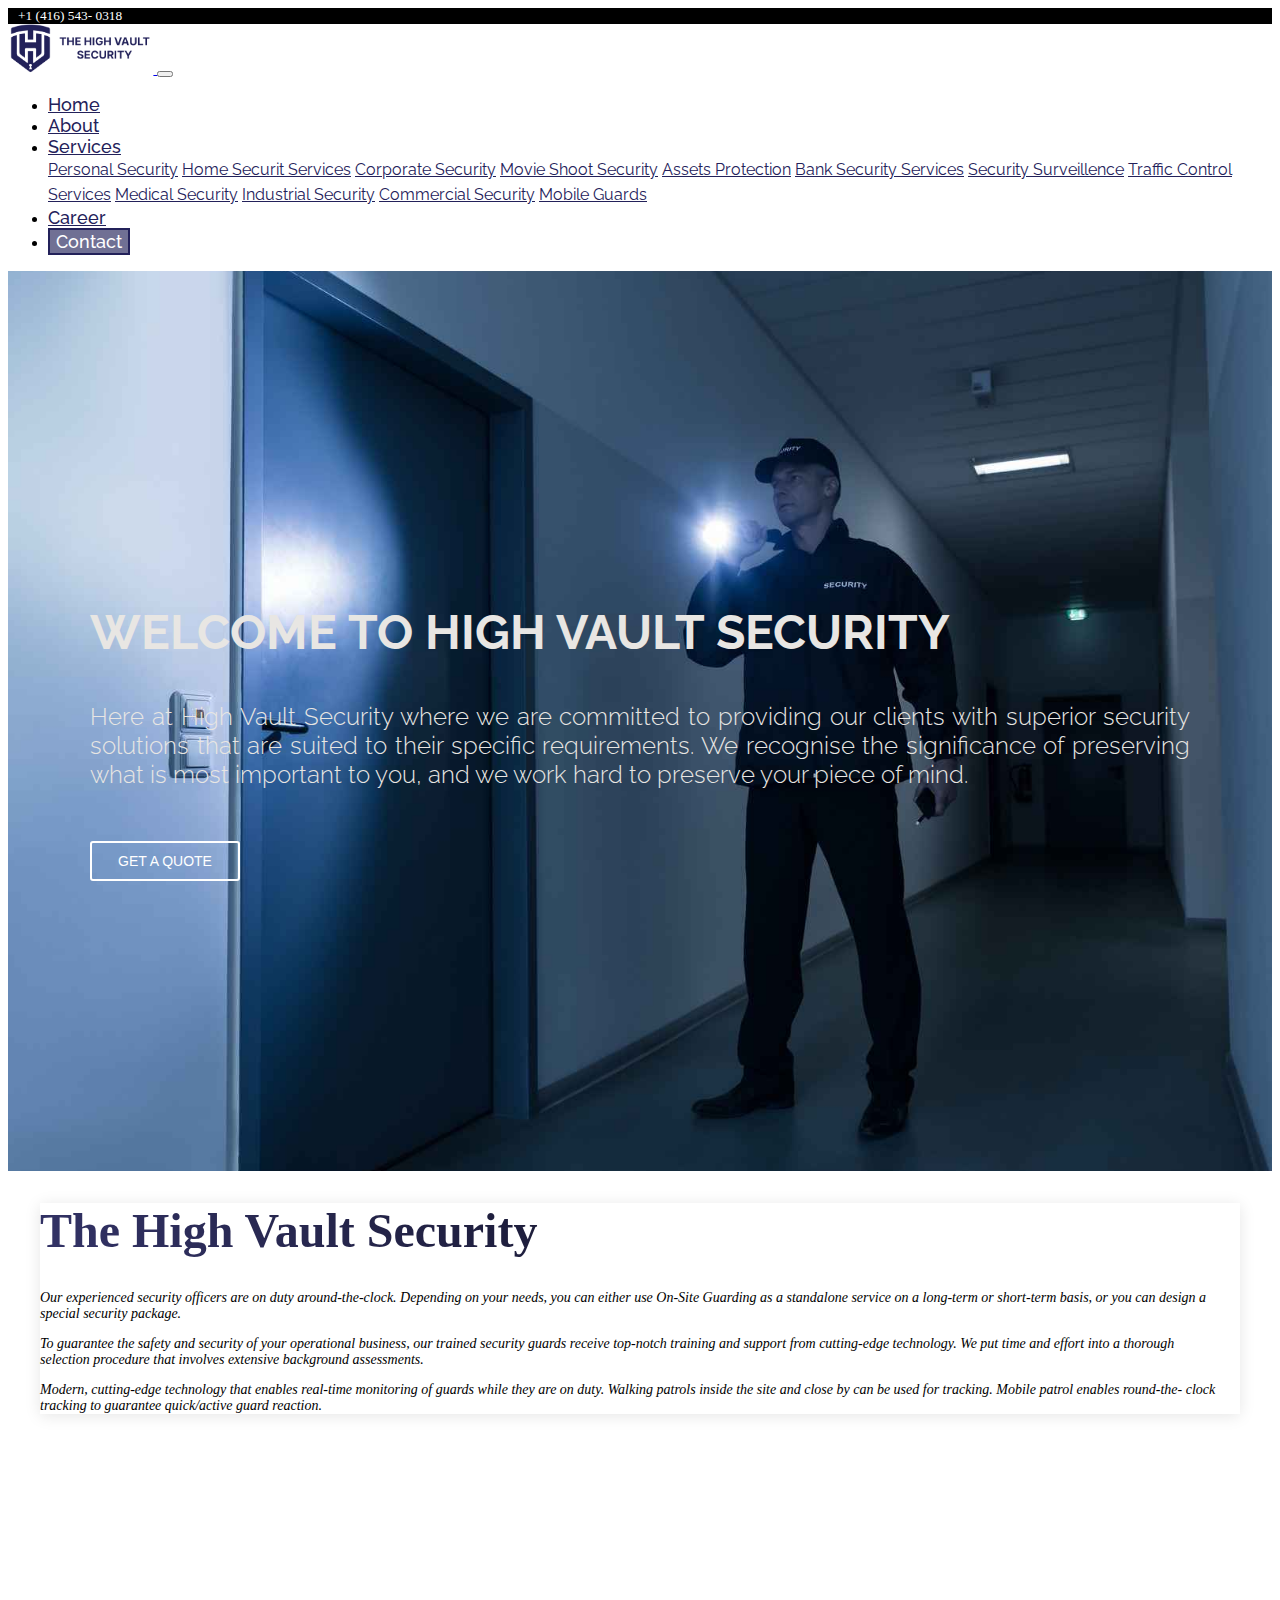
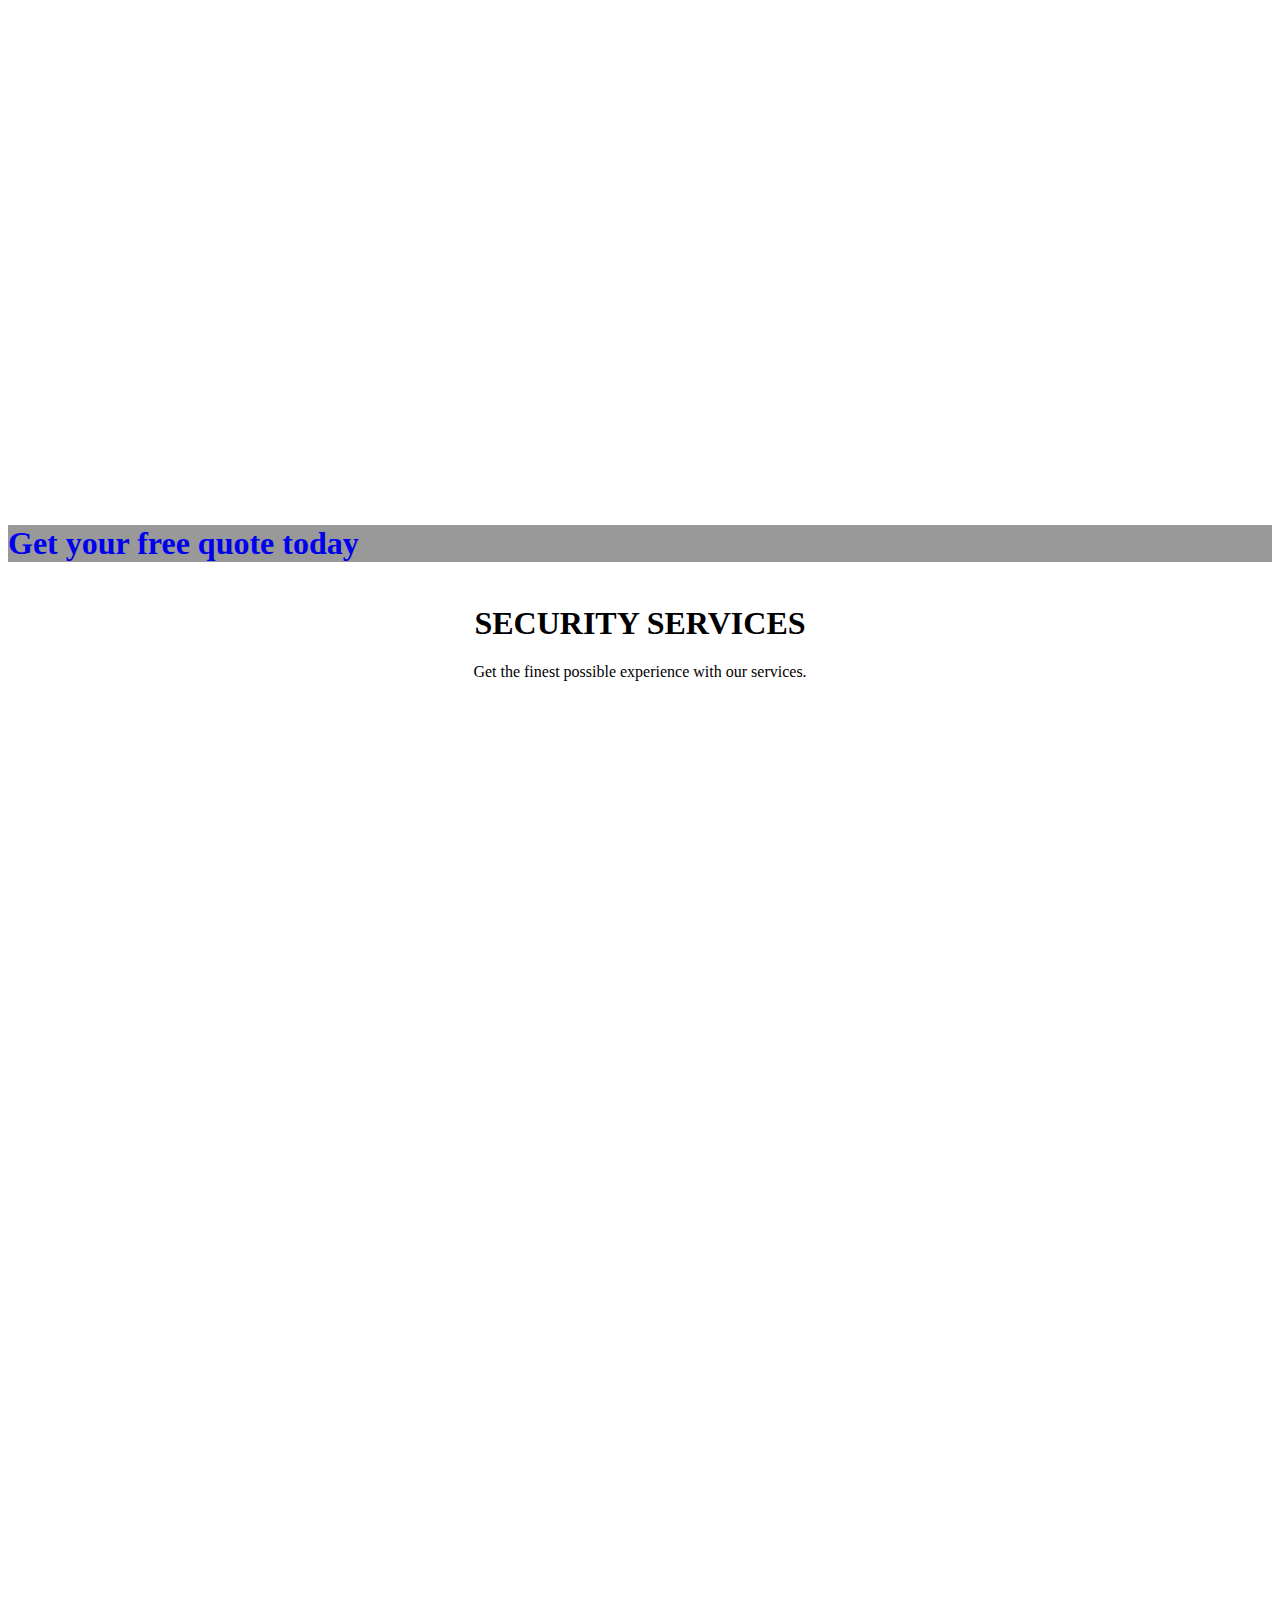
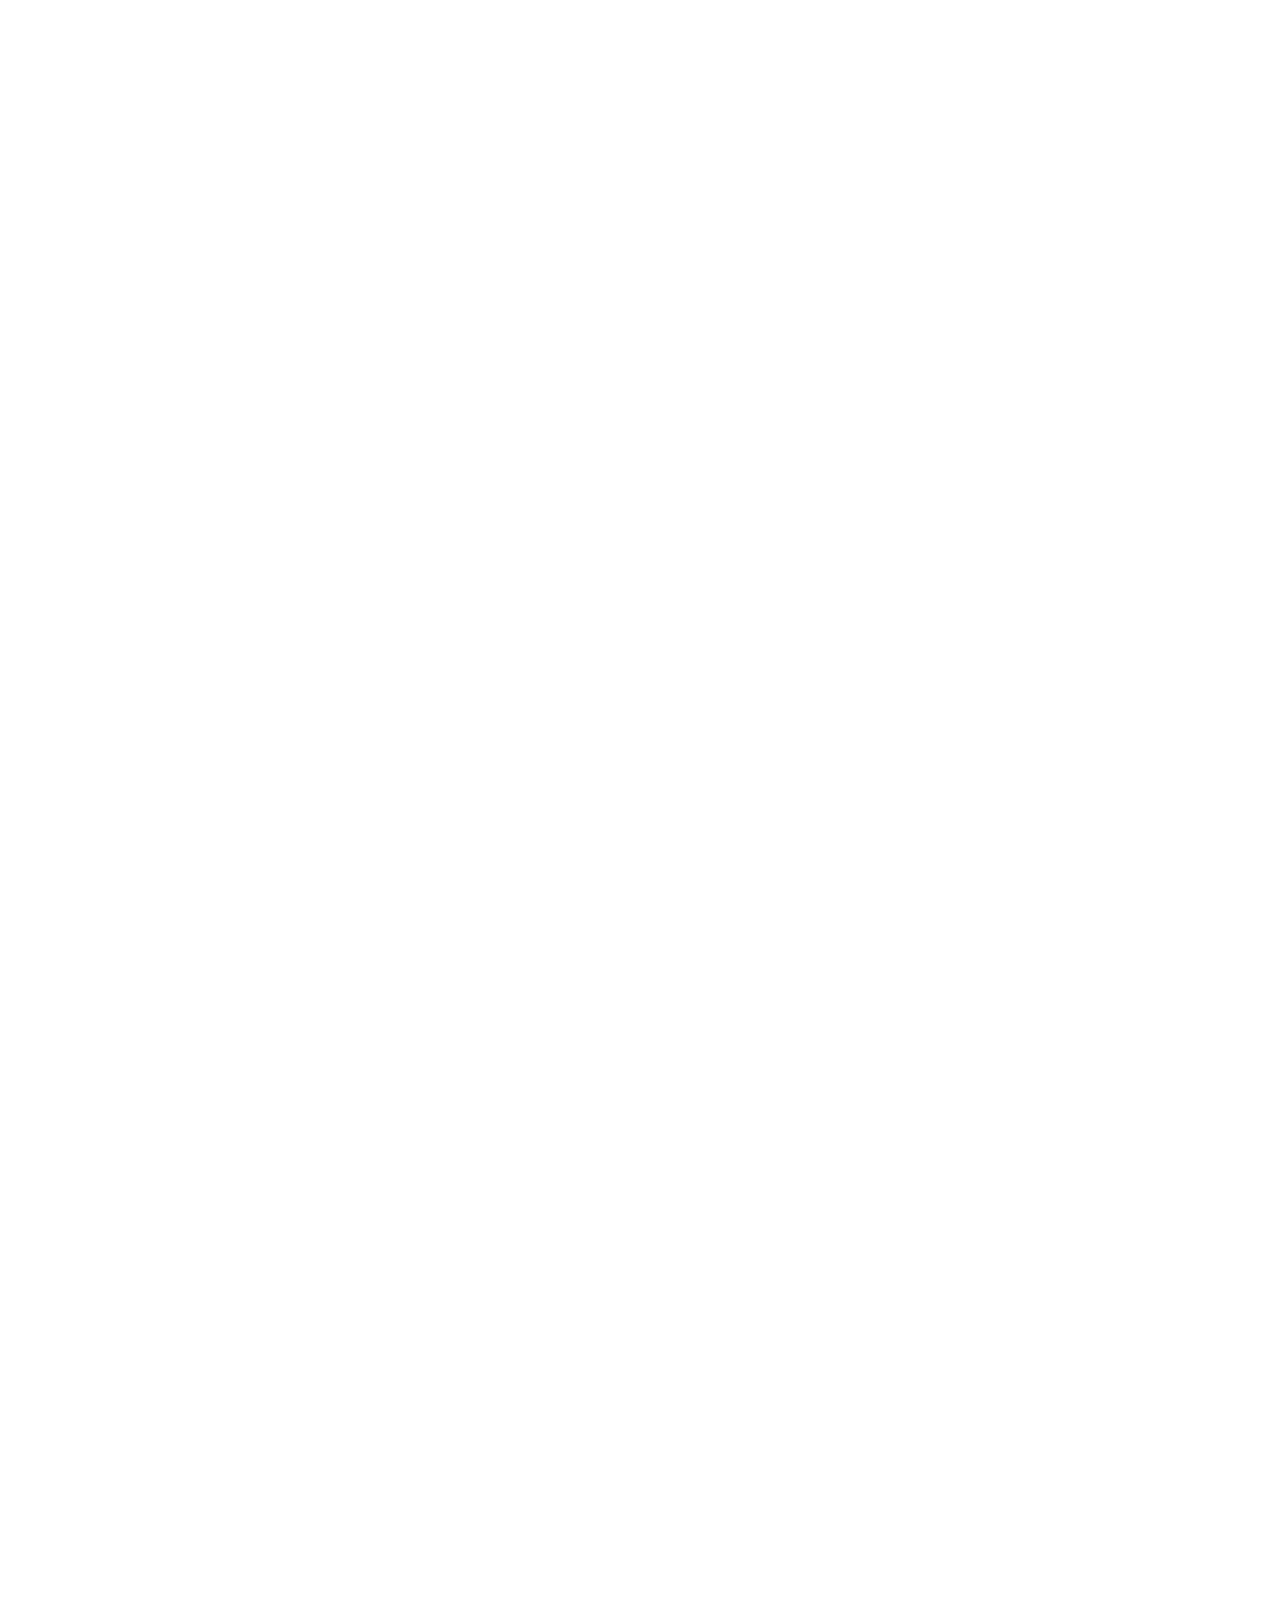
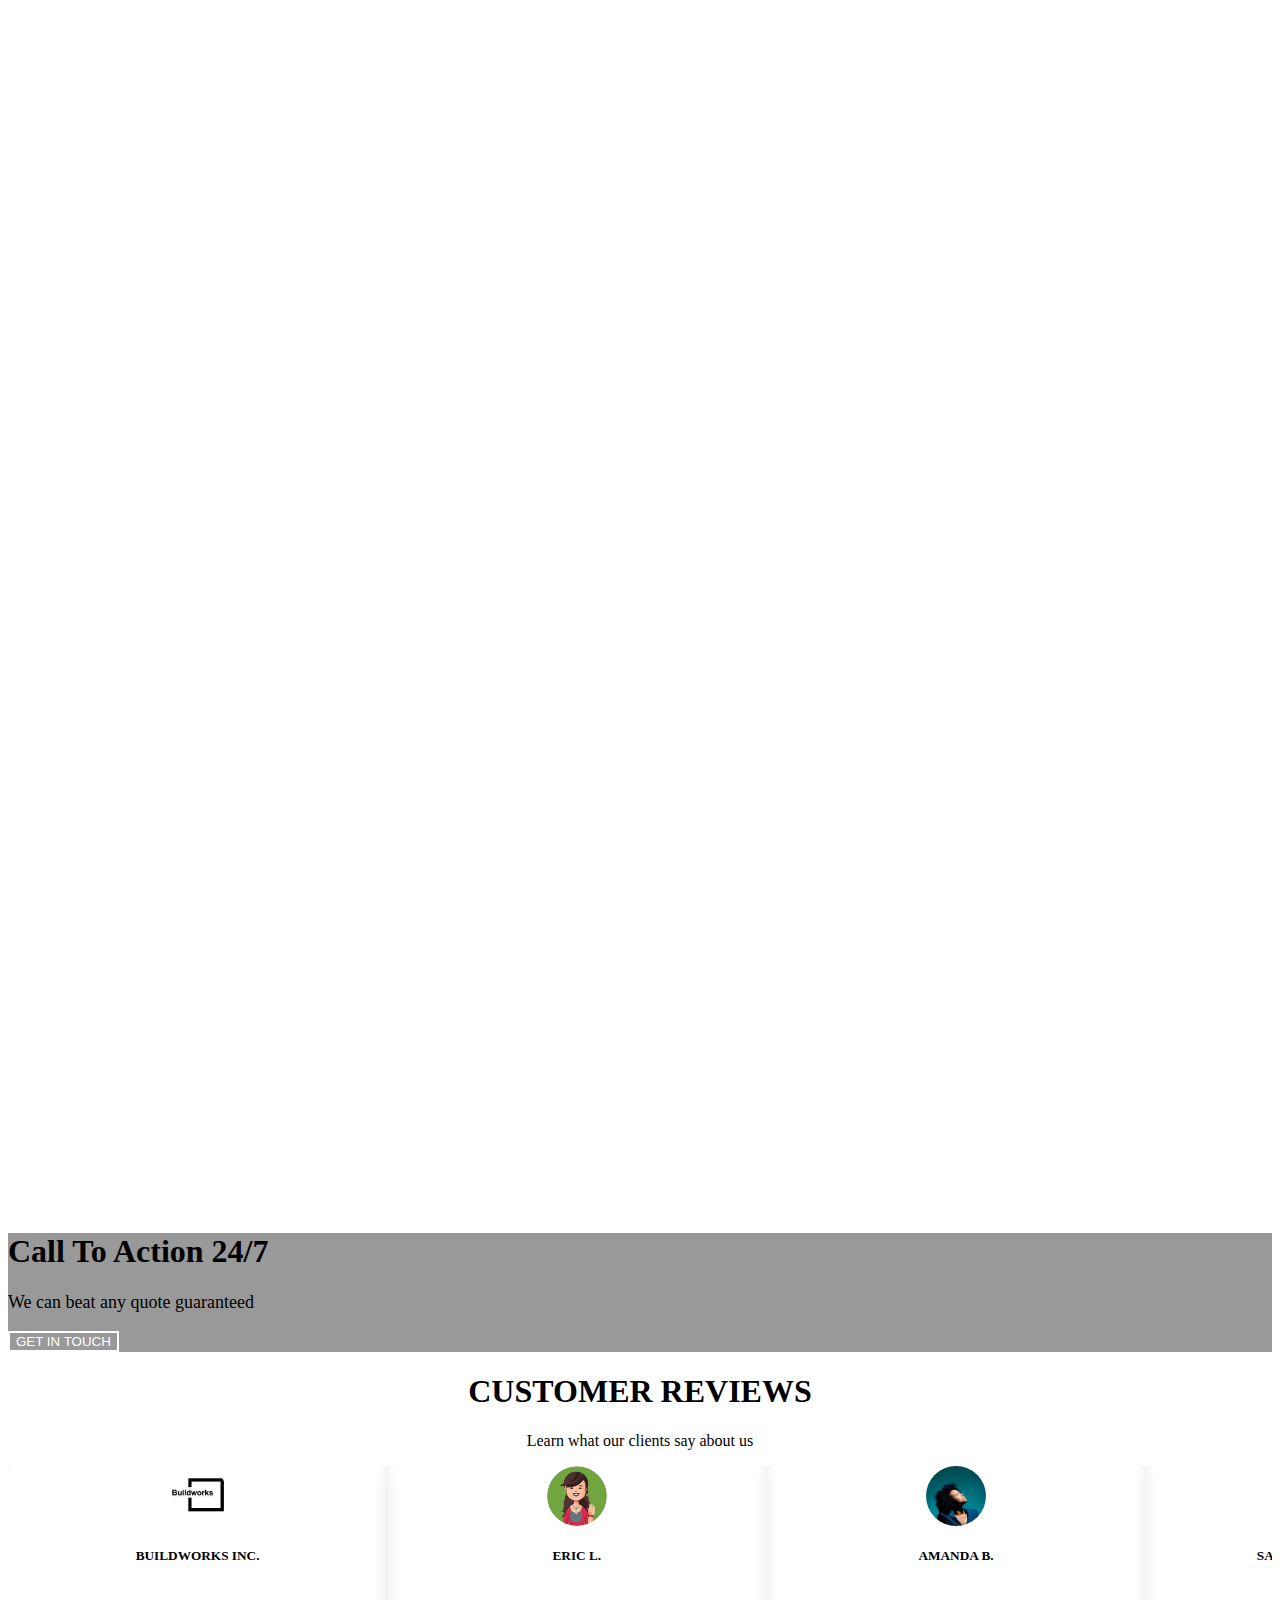
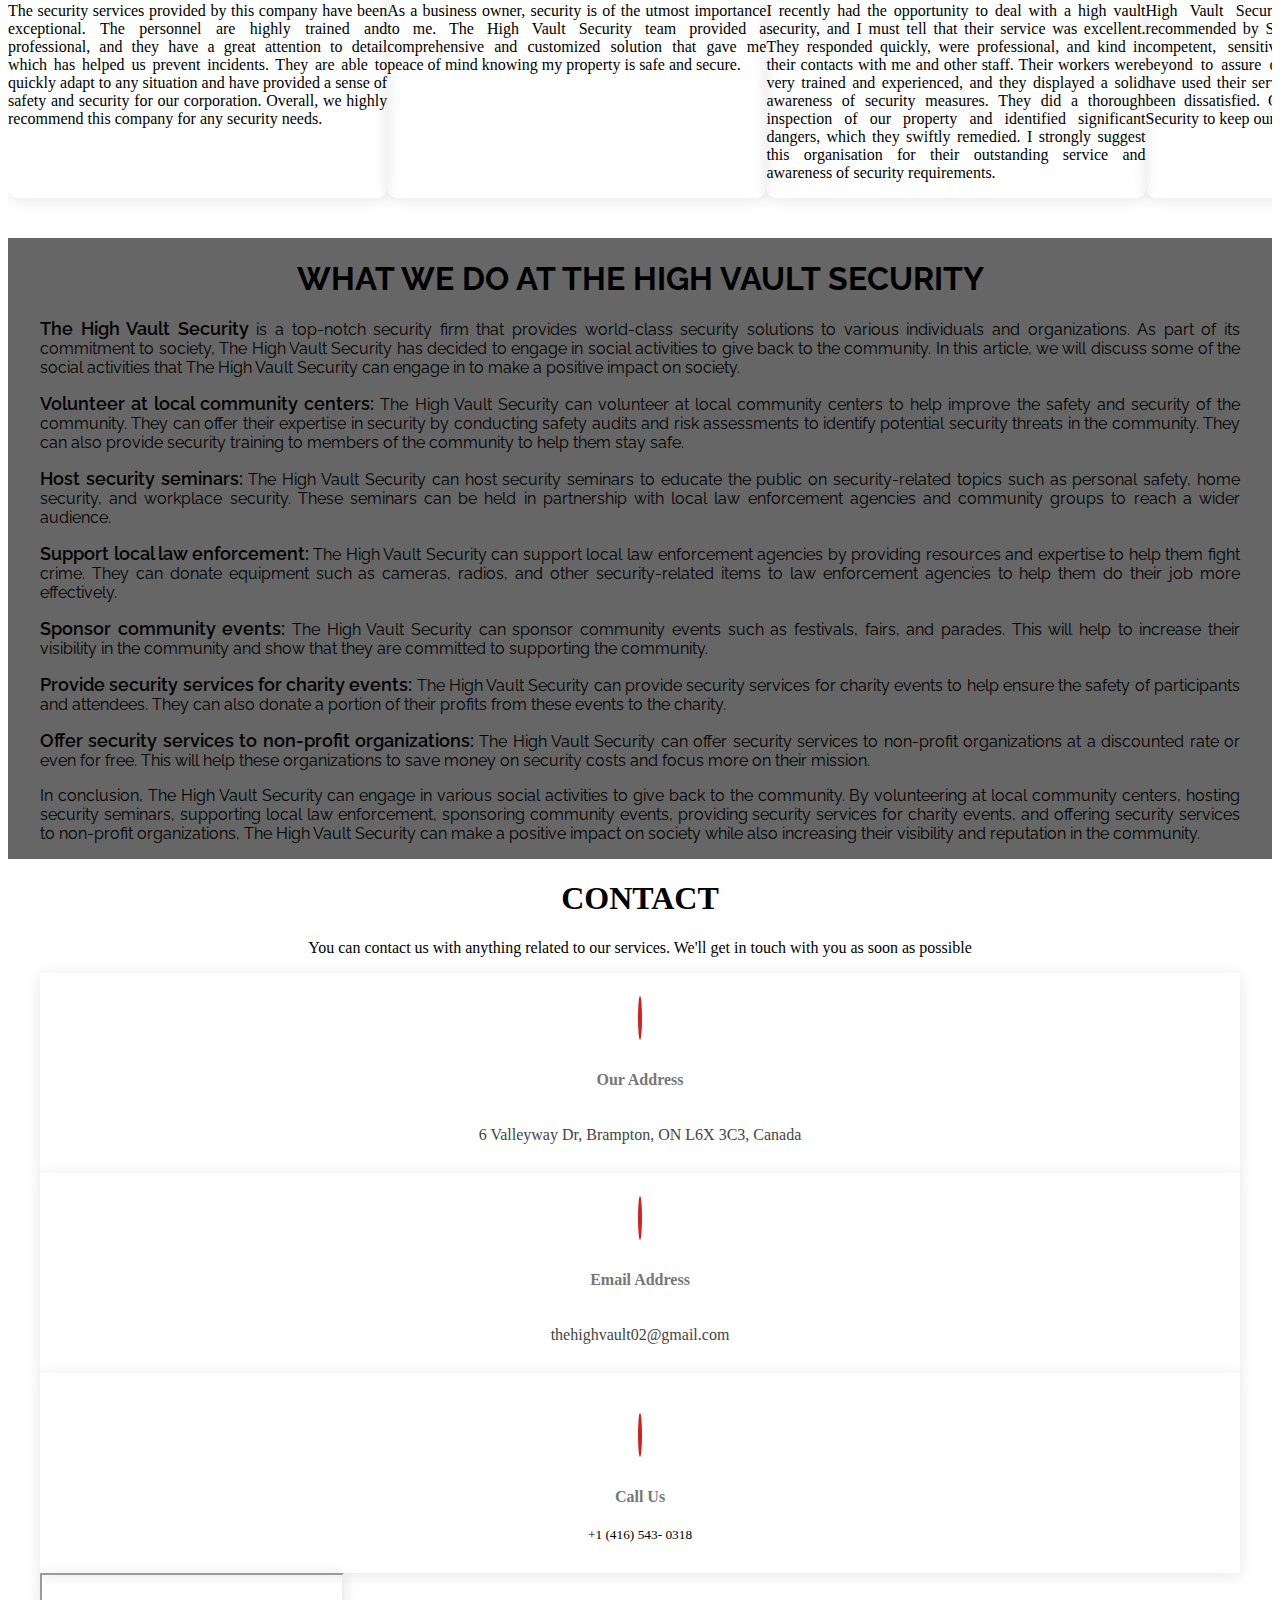
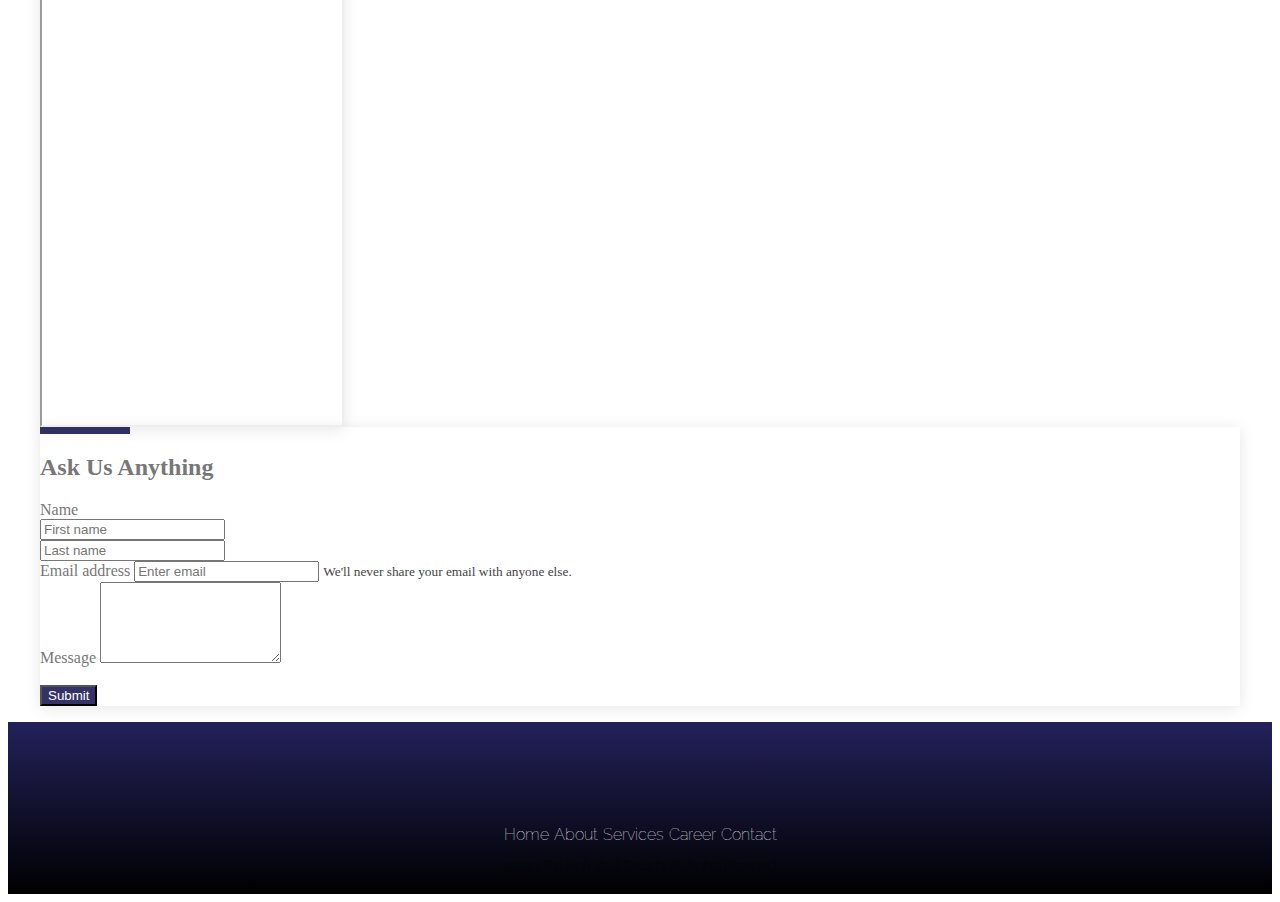
<file: index.html>
<!DOCTYPE html style="overscroll-behavior-inline:contain">
<html lang="en">
<head>
    <meta charset="UTF-8">
    <meta http-equiv="X-UA-Compatible" content="IE=edge">
    <meta name="viewport" content="width=device-width, initial-scale=1.0">
    <link rel="shortcut icon" type="x-icon" href="assets/logo.png"/>
    <link href="https://cdn.jsdelivr.net/npm/bootstrap@5.3.0-alpha1/dist/css/bootstrap.min.css" rel="stylesheet" integrity="sha384-GLhlTQ8iRABdZLl6O3oVMWSktQOp6b7In1Zl3/Jr59b6EGGoI1aFkw7cmDA6j6gD" crossorigin="anonymous">
    <link rel="stylesheet" href="style.css">
    <link rel="preconnect" href="https://fonts.googleapis.com">
    <link href="https://unpkg.com/aos@2.3.1/dist/aos.css" rel="stylesheet">
    <link rel="preconnect" href="https://fonts.gstatic.com" crossorigin>
    <link href="https://fonts.googleapis.com/css2?family=Raleway:wght@400;700&display=swap" rel="stylesheet">
    <link href="https://fonts.googleapis.com/css2?family=Inter:wght@600&display=swap" rel="stylesheet">
    <link href="https://fonts.googleapis.com/css2?family=Raleway:wght@700&display=swap" rel="stylesheet">
    <link href="https://fonts.googleapis.com/css2?family=Raleway:wght@700&display=swap" rel="stylesheet">
    <link rel="stylesheet" href="https://cdn.jsdelivr.net/npm/bootstrap-icons@1.10.2/font/bootstrap-icons.css" integrity="sha384-b6lVK+yci+bfDmaY1u0zE8YYJt0TZxLEAFyYSLHId4xoVvsrQu3INevFKo+Xir8e" crossorigin="anonymous">
    <title>HVS</title>
</head>
<body style="overscroll-behavior-inline:contain">

    <section>
        <div style="overscroll-behavior-inline: contain;width: 100%;">
            <div  class="expand" style="color: white; background-color: black;">
                 <div style="display: flex;align-items: flex-end;justify-content: space-between;font-size: min(2.9vw,16px);padding: 0px 10px;">
                    <div style="display: flex;justify-content: flex-start;">
                        <small style="margin-right: 20px;">+1 (416) 543- 0318</small>
                    </div>
                    <div class="icon-container-contact" style="padding-right: 10px;">
                        <a href="https://twitter.com/thehighvault"><i class="bi bi-twitter" style="color: white;margin-left:20px"></i></a>
                        <a href="https://www.facebook.com/profile.php?id=100091526552727&mibextid=LQQJ4d"><i class="bi bi-facebook" style="color: white;margin-left:20px"></i></a>
                        <a href="https://www.instagram.com/the_highvaultsecurity/"><i class="bi bi-instagram" style="color: white;margin-left:20px"></i></a>
                        <a href="https://www.linkedin.com/in/the-high-vault-security-ltd-a4987726a"><i class="bi bi-linkedin" style="color: white;margin-left:20px"></i></a>
                    </div>
                 </div>
            </div>
            <nav class="navbar navbar-expand-lg">
                <div class="container-fluid">
                    <a class="navbar-brand" href="#">
                        <img src="./assets/logowithname.png" class="nav-ico">
                    </a>
                    <button class="navbar-toggler" type="button" data-toggle="collapse" data-target="#navbarNav" aria-controls="navbarNav" aria-expanded="false" aria-label="Toggle navigation">
                    <span class="navbar-toggler-icon"></span>
                    </button>
                    <div class="collapse navbar-collapse" id="navbarNav" style="justify-content: flex-end;">
                        <ul class="navbar-nav px-3">
                            <li class="nav-item px-3">
                                <a class="nav-link" aria-current="page" href="index.html">Home</a>
                            </li>
                            <li class="nav-item px-3">
                                <a class="nav-link" href="about.html">About</a>
                            </li>
                            <li class="nav-item dropdown px-3">
                                <a style="color: rgb(35,33,90);"class="nav-link dropdown-toggle" href="#" id="navbarDropdown" role="button" data-toggle="dropdown" aria-haspopup="true" aria-expanded="false">
                                  Services
                                </a>
                                <div class="dropdown-menu" aria-labelledby="navbarDropdown">
                                  <a class="dropdown-item" href="#psg">Personal Security</a>
                                  <a class="dropdown-item" href="#hss">Home Securit Services</a>
                                  <a class="dropdown-item" href="#ces">Corporate Security</a>
                                  <a class="dropdown-item" href="#msp">Movie Shoot Security</a>
                                  <a class="dropdown-item" href="#ap">Assets Protection</a>
                                  <a class="dropdown-item" href="#bss">Bank Security Services</a>
                                  <a class="dropdown-item" href="#ss">Security Surveillence</a>
                                  <a class="dropdown-item" href="#tcs">Traffic Control Services</a>
                                  <a class="dropdown-item" href="#medsp">Medical Security</a>
                                  <a class="dropdown-item" href="#is">Industrial Security</a>
                                  <a class="dropdown-item" href="#comsec">Commercial Security</a>
                                  <a class="dropdown-item" href="#mgs">Mobile Guards</a>
                                </div>
                            </li>
                            <li class="nav-item px-3">
                                <a class="nav-link" href="careers.html">Career</a>
                            </li>
                            <li class="nav-item px-3">
                                <button class="nav-link btn" id="contact-us-btn" type="button">Contact</button>
                            </li>
                        </ul>
                    </div>
                </div>
            </nav>
        </div>
    
    
    
        <div style="min-height:(100vh, max-content);width:100%;">
            <div class="welcome">
                <div class="mx-3 welcome-txt">
                    <h1 class="welcome-heading">WELCOME TO HIGH VAULT SECURITY</h1>
                    <h4 class="welcome-para">
                        Here at High Vault Security where we are committed to providing our clients with superior security solutions that are suited to their specific requirements.
                        We recognise the significance of preserving what is most important to you, and we work hard to preserve your piece of mind.
                    </h4>
                    <button class="my-3 welcome-btn" onclick="location.href='#contact-us-form'">GET A QUOTE</button>
                </div>
            </div>
        </div>
        
    
        <div>
            <div class="containers py-5 my-3">
                <div class="about mx-3 my-5 row">
                    <div class="col-md-6 about-txt py-2" style="box-shadow: 0px 2px 15px rgba(0, 0, 0, 0.1);">
                        <h1 class="heading" style="font-style: normal;">The High Vault Security</h1>
                        <p class="text-justify">Our experienced security officers are on duty around-the-clock. Depending on your needs, you can either use On-Site Guarding as a standalone service on a long-term or short-term basis, or you can design a special security package.</p>
                        <p class="text-justify">To guarantee the safety and security of your operational business, our trained security guards receive top-notch training and support from cutting-edge technology. We put time and effort into a thorough selection procedure that involves extensive background assessments.</p>
                        <p class="text-justify">Modern, cutting-edge technology that enables real-time monitoring of guards while they are on duty. Walking patrols inside the site and close by can be used for tracking. Mobile patrol enables round-the- clock tracking to guarantee quick/active guard reaction.</p>
                    </div>
                    <div class="about-image col-md-6 py-2" style="display: flex;justify-content: center;align-items: center;">
                        <iframe src="https://www.youtube.com/embed/6h4kzvhil9I" title="YouTube video player" frameborder="0" allow="accelerometer; autoplay; clipboard-write; encrypted-media; gyroscope; picture-in-picture; web-share" allowfullscreen style="width: 100%; height: auto; aspect-ratio: 16/9;"></iframe>
                    </div>
    
                </div>
            </div>
        </div>
        
    
        <a href="#contact-us-form" style="text-decoration: none;">
            <div class="py-5 text-white text-center" style="background:rgba(0,0,0,0.4) url('assets/photography-1679440891767-8732_11zon.jpg');background-attachment: fixed;background-size: cover;background-blend-mode: darken;" >
                <h1 class="py-3">Get your free quote today</h1>
            </div>
        </a>
    
    
        <div>
            <div class="containers">
                <div class="services my-5 mx-3" style="text-align: center;" id="services-loc">
                    <h1>SECURITY SERVICES</h1>
                    <p>Get the finest possible experience with our services.</p>
                    <div class="service-card-container">
                        <div class="row px-0 mx-0" style="justify-content: space-around;">
                            <div class="col-md-3 service-card-container" id="psg" data-aos="fade-up" data-aos-duration="500" data-aos-easing="ease-in-sine">
                                <div class="service-card py-5">
                                    <div class="service-icon py-3" >
                                        <i class="bi bi-shield-lock py-3 px-3"></i>
                                        <h4>Personal Security Guard</h4>
                                        <div class="service-list" style="font-size: 14px;">
                                            <ul>
                                                <li>Experienced security personnel</li>
                                                <li>VIP protection</li>
                                                <li>Tailored services</li>
                                                <li>24/7 emergency response</li>
                                                <li>Confidentiality protocols</li>
                                                <li>Risk assessments</li>
                                                <li>Proactive measures</li>
                                                <li>Competitive pricing.</li>
                                            </ul>
                                        </div>
                                    </div>
                                </div>
                            </div>
                            <div class="col-md-3 service-card-container" id="hss" data-aos="fade-up" data-aos-duration="500" data-aos-easing="ease-in-sine" data-aos-delay="100">
                                <div class="service-card py-5">
                                    <div class="service-icon py-3" >
                                        <i class="bi bi-house-door py-3 px-3"></i>
                                        <h4>Home Security Services</h4>
                                        <div class="service-list" style="font-size: 14px;">
                                            <ul>
                                                <li>Frontline Security Presence</li>
                                                <li>Access Control</li>
                                                <li>Physical Surveillance</li>
                                                <li>Alarm Responce</li>
                                                <li>Property Surveillance</li>
                                                <li>Writing Incident Reports</li>
                                                <li>Protection from burglary, accidents, and fires</li>
                                            </ul>
                                        </div>
                                    </div>
                                </div>
                            </div>
                            <div class="col-md-3 service-card-container" id="ces" data-aos="fade-up" data-aos-duration="500" data-aos-easing="ease-in-sine" data-aos-delay="200">
                                <div class="service-card py-5">
                                    <div class="service-icon py-3" >
                                        <i class="bi bi-building py-3 px-3"></i>
                                        <h4>Corporate Event Security</h4>
                                        <div class="service-list" style="font-size: 14px;">
                                            <ul>
                                                <li>Construction Sites</li>
                                                <li>Labour Disputes</li>
                                                <li>Social and Cultural Events</li>
                                                <li>Retail Locations</li>
                                                <li>Conferences and Exhibitions</li>
                                                <li>Parties & Weddings</li>
                                                <li>Trade Shows</li>
                                                <li>Access Control</li>
                                            </ul>
                                        </div>
                                    </div>
                                </div>
                            </div>
                            <div class="col-md-3 service-card-container" id="msp" data-aos="fade-up" data-aos-duration="500" data-aos-easing="ease-in-sine" data-aos-delay="300">
                                <div class="service-card py-5">
                                    <div class="service-icon py-3" >
                                        <i class="bi bi-film py-3 px-3"></i>
                                        <h4>Movie Shoot Protection</h4>
                                        <div class="service-list" style="font-size: 14px;">
                                            <ul>
                                                <li>Security Personnel</li>
                                                <li>Access Control</li>
                                                <li>Perimeter Security</li>
                                                <li>Emergency Planning</li>
                                                <li>Equipment Security</li>
                                                <li>Crowd Control</li>
                                                <li>Confidentiality Agreements Security</li>
                                                <li>Legal Compliance</li>
                                            </ul>
                                        </div>
                                    </div>
                                </div>
                            </div>
                            <div class="col-md-3 service-card-container" id="ap" data-aos="fade-up" data-aos-duration="500" data-aos-easing="ease-in-sine">
                                <div class="service-card py-5">
                                    <div class="service-icon py-3" >
                                        <i class="bi bi-cash-coin py-3 px-3"></i>
                                        <h4>Assets Protection</h4>
                                        <div class="service-list" style="font-size: 14px;">
                                            <ul>
                                                <li>Strong Access Controls</li>
                                                <li>Estate Planning</li>
                                                <li>Physical Security</li>
                                                <li>Intrusion Detection and Risk Prevention Teams</li>
                                                <li>Regular Security Audits</li>
                                                <li>Regular Backups</li>
                                                <li>Employee and User Training</li>
                                                <li>Incident Response Plan</li>
                                                <li>Regular Security Testing</li>
                                            </ul>
                                        </div>
                                    </div>
                                </div>
                            </div>
                            <div class="col-md-3 service-card-container" id="bss" data-aos="fade-up" data-aos-duration="500" data-aos-easing="ease-in-sine" data-aos-delay="100">
                                <div class="service-card py-5">
                                    <div class="service-icon py-3" >
                                        <i class="bi bi-bank py-3 px-3"></i>
                                        <h4>Bank Security</h4>
                                        <div class="service-list" style="font-size: 14px;">
                                            <ul>
                                                <li>Risk Assessments</li>
                                                <li>Access Control</li>
                                                <li>Alarm and Surveillance</li>
                                                <li>Physical security</li>
                                                <li>Customer Verification</li>
                                                <li>Cash Management</li>
                                                <li>Employee Training</li>
                                                <li>Compliance</li>
                                                <li>Incident Response Teams</li>
                                                <li>Continual Monitoring</li>
                                            </ul>
                                        </div>
                                    </div>
                                </div>
                            </div>
                            <div class="col-md-3 service-card-container" id="ss" data-aos="fade-up" data-aos-duration="500" data-aos-easing="ease-in-sine" data-aos-delay="200">
                                <div class="service-card py-5">
                                    <div class="service-icon py-3" >
                                        <i class="bi bi-webcam py-3 px-3"></i>
                                        <h4>Security Surveillance</h4>
                                        <div class="service-list" style="font-size: 14px;">
                                            <ul>
                                                <li>Physical surveillance</li>
                                                <li>Alarm Monitoring</li>
                                                <li>Remote Surveillance</li>
                                                <li>Intrusion Detection</li>
                                                <li>Security Guards</li>
                                                <li>Motion Detection Sensors</li>
                                                <li>Emergency Response Plan</li>
                                                <li>Security consulting</li>
                                            </ul>
                                        </div>
                                    </div>
                                </div>
                            </div>
                            <div class="col-md-3 service-card-container" id="tcs" data-aos="fade-up" data-aos-duration="500" data-aos-easing="ease-in-sine" data-aos-delay="300">
                                <div class="service-card py-5">
                                    <div class="service-icon py-3" >
                                        <i class="bi bi-stoplights py-3 px-3"></i>
                                        <h4>Traffic Control Services</h4>
                                        <div class="service-list" style="font-size: 14px;">
                                            <ul>
                                                <li>Trained Security Personnel</li>
                                                <li>Customized Traffic Control Plans</li>
                                                <li>Surveillance Teams</li>
                                                <li>Physical Barriers</li>
                                                <li>Traffic Control for Special Events</li>
                                                <li>Emergency Response Plans</li>
                                                <li>Regular Training for Personnels</li>
                                                <li>Integration with other Security Features</li>
                                                <li>Adherence to Laws and Regulations</li>
                                            </ul>
                                        </div>
                                    </div>
                                </div>
                            </div>
                            <div class="col-md-3 service-card-container" id="medsp" data-aos="fade-up" data-aos-duration="500" data-aos-easing="ease-in-sine">
                                <div class="service-card py-5">
                                    <div class="service-icon py-3" >
                                        <i class="bi bi-hospital py-3 px-3"></i>
                                        <h4>Medical Setting Protection</h4>
                                        <div class="service-list" style="font-size: 14px;">
                                            <ul>
                                                <li>Access control measures</li>
                                                <li>Emergency response plan</li>
                                                <li>Security measures</li>
                                                <li>Employee training</li>
                                                <li>Physical security measures</li>
                                                <li>Regular assessments</li>
                                                <li>Visitor policies</li>
                                                <li>Incident reporting</li>
                                                <li>Integration with law enforcement</li>
                                                <li>Regular reviews</li>
                                            </ul>
                                        </div>
                                    </div>
                                </div>
                            </div>
                            <div class="col-md-3 service-card-container" id="is" data-aos="fade-up" data-aos-duration="500" data-aos-easing="ease-in-sine" data-aos-delay="100">
                                <div class="service-card py-5">
                                    <div class="service-icon py-3" >
                                        <i class="bi bi-person-vcard py-3 px-3"></i>
                                        <h4>Industrial Security</h4>
                                        <div class="service-list" style="font-size: 14px;">
                                            <ul>
                                                <li>Risk assessment and management</li>
                                                <li>Access control and identity management</li>
                                                <li>Physical security measures</li>
                                                <li>Incident reports and disaster recovery plans</li>
                                                <li>Employee training and awareness</li>
                                                <li>Vendor and supply chain security</li>
                                                <li>Adherence to laws and regulations</li>
                                                <li>Security audits and assessments.</li>
                                            </ul>
                                        </div>
                                    </div>
                                </div>
                            </div>
                            <div class="col-md-3 service-card-container" id="wss" data-aos="fade-up" data-aos-duration="500" data-aos-easing="ease-in-sine" data-aos-delay="200">
                                <div class="service-card py-5">
                                    <div class="service-icon py-3" >
                                        <i class="bi bi-shop py-3 px-3"></i>
                                        <h4>Commercial Security</h4>
                                        <div class="service-list" style="font-size: 14px;">
                                            <ul>
                                                <li>Access Control</li>
                                                <li>Security Monitoring Teams</li>
                                                <li>Alarms</li>
                                                <li>Physical barriers</li>
                                                <li>Security Lighting</li>
                                                <li>Security Measures</li>
                                                <li>Security Personnel</li>
                                                <li>Emergency Response Plans.</li>
                                            </ul>
                                        </div>
                                    </div>
                                </div>
                            </div>
                            <div class="col-md-3 service-card-container" id="mgs" data-aos="fade-up" data-aos-duration="500" data-aos-easing="ease-in-sine" data-aos-delay="300">
                                <div class="service-card py-5">
                                    <div class="service-icon py-3" >
                                        <i class="bi bi-car-front py-3 px-3"></i>
                                        <h4>Mobile Guard Services</h4>
                                        <div class="service-list" style="font-size: 14px;">
                                            <ul>
                                                <li>Trained security personnel</li>
                                                <li>Residential Buildings</li>
                                                <li>Parking Lots</li>
                                                <li>Industrial Sites</li>
                                                <li>Construction Sites</li>
                                                <li>Factories</li>
                                                <li>Office Buildings</li>
                                                <li>Retailers</li>
                                                <li>Shopping Malls</li>
                                                <li>Deters criminal activity</li>
                                            </ul>
                                        </div>
                                    </div>
                                </div>
                            </div>
                        </div>
                    </div>
                    </div>
                </div>
            </div>
        </div>
    
    
        <div class="py-5 text-white text-center" style="background:rgba(0,0,0,0.4) url('assets/photography-1679440891767-8732_11zon.jpg');background-attachment: fixed;background-size: cover;background-blend-mode: darken;">
            <div class="py-3">
                <h1>Call To Action 24/7</h1>
                <p style="font-size: 18px;">We can beat any quote guaranteed</p>
                <button class="px-3 py-2" style="background: transparent;color: white;border: 2px solid white;cursor: pointer;" onclick="window.location='mailto:thehighvault02@gmail.com'">GET IN TOUCH</button>
            </div>
        </div>
    
    
        <div class="py-5">
            <div class="containe" style="text-align: center;">
                <div class="py-3">
                    <h1>CUSTOMER REVIEWS</h1>
                    <p>Learn what our clients say about us</p>
                </div>
                <div class="rev-container mx-3" style="text-align: left;">
                    <div class="rev my-2 mx-2 py-4 px-4">
                        <div class="customer-image my-2">
                            <img src="assets/reviewcompany1.jpg" width="100%" height="100%"/>
                        </div>
                        <div class="my-2">
                            <h5>BUILDWORKS INC.</h5>
                            <div class="d-flex" style="width: 100%; justify-content: center;">
                                <i class="bi bi-star-fill px-1"></i>
                                <i class="bi bi-star-fill px-1"></i>
                                <i class="bi bi-star-fill px-1"></i>
                                <i class="bi bi-star-fill px-1"></i>
                                <i class="bi bi-star-fill px-1"></i>
                            </div>
                        </div>
                        <div class="py-3" style="text-align: justify;">
                            <p>The security services provided by this company have been exceptional. The personnel are highly trained and professional, and they have a great attention to detail which has helped us prevent incidents. They are able to quickly adapt to any situation and have provided a sense of safety and security for our corporation. Overall, we highly recommend this company for any security needs.</p>
                        </div>
                    </div>
                    <div class="rev my-2 mx-2 py-4 px-4">
                        <div class="customer-image my-2">
                            <img src="assets/reviewperson1.jpg" width="100%" height="100%"/>
                        </div>
                        <div class="my-2">
                            <h5>ERIC L.</h5>
                            <div class="d-flex" style="width: 100%; justify-content: center;">
                                <i class="bi bi-star-fill px-1"></i>
                                <i class="bi bi-star-fill px-1"></i>
                                <i class="bi bi-star-fill px-1"></i>
                                <i class="bi bi-star-fill px-1"></i>
                                <i class="bi bi-star-fill px-1"></i>
                            </div>
                        </div>
                        <div class="py-3" style="text-align: justify;">
                            <p>As a business owner, security is of the utmost importance to me. The High Vault Security team provided a comprehensive and customized solution that gave me peace of mind knowing my property is safe and secure.</p>
                        </div>
                    </div>
                    <div class="rev my-2 mx-2 py-4 px-4">
                        <div class="customer-image my-2">
                            <img src="assets/reviewperson2.jpg" width="100%" height="100%"/>
                        </div>
                        <div class="my-2">
                            <h5>AMANDA B.</h5>
                            <div class="d-flex" style="width: 100%; justify-content:center;">
                                <i class="bi bi-star-fill px-1"></i>
                                <i class="bi bi-star-fill px-1"></i>
                                <i class="bi bi-star-fill px-1"></i>
                                <i class="bi bi-star-fill px-1"></i>
                                <i class="bi bi-star px-1"></i>
                            </div>
                        </div>
                        <div class="py-3" style="text-align: justify;">
                            <p>I recently had the opportunity to deal with a high vault security, and I must tell that their service was excellent. They responded quickly, were professional, and kind in their contacts with me and other staff. Their workers were very trained and experienced, and they displayed a solid awareness of security measures. They did a thorough inspection of our property and identified significant dangers, which they swiftly remedied. I strongly suggest this organisation for their outstanding service and awareness of security requirements.</p>
                        </div>
                    </div>
                    <div class="rev my-2 mx-2 py-4 px-4">
                        <div class="customer-image my-2">
                            <img src="assets/reviewperson3.jpg" width="100%" height="100%"/>
                        </div>
                        <div class="my-2">
                            <h5>SAHELI SUPERMARKET</h5>
                            <div class="d-flex" style="width: 100%; justify-content:center;">
                                <i class="bi bi-star-fill px-1"></i>
                                <i class="bi bi-star-fill px-1"></i>
                                <i class="bi bi-star-fill px-1"></i>
                                <i class="bi bi-star-fill px-1"></i>
                                <i class="bi bi-star-fill px-1"></i>
                            </div>
                        </div>
                        <div class="py-3" style="text-align: justify;">
                            <p>High Vault Security's protection services are highly recommended by Saheli Supermarket. Their personnel is competent, sensitive, and constantly goes above and beyond to assure our facilities' safety and security. We have used their services for several years and have never been dissatisfied. Overall, we have confidence in THV Security to keep our people and assets secure.</p>
                        </div>
                    </div>
                    <div class="rev my-2 mx-2 py-4 px-4">
                        <div class="customer-image my-2">
                            <img src="assets/reviewperson4.jpg" width="100%" height="100%"/>
                        </div>
                        <div class="my-2">
                            <h5>SAMANTHA P.</h5>
                            <div class="d-flex" style="width: 100%; justify-content: center;">
                                <i class="bi bi-star-fill px-1"></i>
                                <i class="bi bi-star-fill px-1"></i>
                                <i class="bi bi-star-fill px-1"></i>
                                <i class="bi bi-star-fill px-1"></i>
                                <i class="bi bi-star px-1"></i>
                            </div>
                        </div>
                        <div class="py-3" style="text-align: justify;">
                            <p>I recently had a security breach at my home and reached out to The High Vault for help. I was initially hesitant to hire a security agency, but I'm so glad I did. The team was highly professional and well-trained, and they put me at ease with their attention to detail and dedication to our safety. They worked tirelessly to ensure that all aspects of our security needs were met, and their flexibility in responding to unforeseen challenges was impressive. I highly recommend this agency for their expertise, reliability, and commitment to customer satisfaction.</p>
                        </div>
                    </div>
                    <div class="rev my-2 mx-2 py-4 px-4">
                        <div class="customer-image my-2">
                            <img src="assets/reviewperson9.jpg" width="100%" height="100%"/>
                        </div>
                        <div class="my-2">
                            <h5>DAVID K.</h5>
                            <div class="d-flex" style="width: 100%; justify-content: center;">
                                <i class="bi bi-star-fill px-1"></i>
                                <i class="bi bi-star-fill px-1"></i>
                                <i class="bi bi-star-fill px-1"></i>
                                <i class="bi bi-star-fill px-1"></i>
                                <i class="bi bi-star px-1"></i>
                            </div>
                        </div>
                        <div class="py-3" style="text-align: justify;">
                            <p>I appreciated the personalized approach The High Vault took in designing my security plans. They listened to my concerns and tailored a solution that addressed all of my specific needs. Highly recommend this company!</p>
                        </div>
                    </div>
                    <div class="rev my-2 mx-2 py-4 px-4">
                        <div class="customer-image my-2">
                            <img src="assets/reviewperson6.jpg" width="100%" height="100%"/>
                        </div>
                        <div class="my-2">
                            <h5>JENNIFER L.</h5>
                            <div class="d-flex" style="width: 100%; justify-content: center;">
                                <i class="bi bi-star-fill px-1"></i>
                                <i class="bi bi-star-fill px-1"></i>
                                <i class="bi bi-star-fill px-1"></i>
                                <i class="bi bi-star-fill px-1"></i>
                                <i class="bi bi-star-fill px-1"></i>
                            </div>
                        </div>
                        <div class="py-3" style="text-align: justify;">
                            <p>The High Vault Security team was prompt, professional, and respectful of my home during the installation process. They took the time to explain how the Security team works and made sure I was comfortable with it before leaving. Thank you!</p>
                        </div>
                    </div>
                    <div class="rev my-2 mx-2 py-4 px-4">
                        <div class="customer-image my-2">
                            <img src="assets/reviewperson7.jpg" width="100%" height="100%"/>
                        </div>
                        <div class="my-2">
                            <h5>Daniel T.</h5>
                            <div class="d-flex" style="width: 100%; justify-content: center;">
                                <i class="bi bi-star-fill px-1"></i>
                                <i class="bi bi-star-fill px-1"></i>
                                <i class="bi bi-star-fill px-1"></i>
                                <i class="bi bi-star-fill px-1"></i>
                                <i class="bi bi-star-fill px-1"></i>
                            </div>
                        </div>
                        <div class="py-3" style="text-align: justify;">
                            <p>I had a great experience with The High Vault. The team was knowledgeable, professional, and provided excellent customer service. I highly recommend their services to anyone looking for reliable security solutions.</p>
                        </div>
                    </div>
                    <div class="rev my-2 mx-2 py-4 px-4">
                        <div class="customer-image my-2">
                            <img src="assets/reviewperson10.jpg" width="100%" height="100%"/>
                        </div>
                        <div class="my-2">
                            <h5>LISA M.</h5>
                            <div class="d-flex" style="width: 100%; justify-content: center;">
                                <i class="bi bi-star-fill px-1"></i>
                                <i class="bi bi-star-fill px-1"></i>
                                <i class="bi bi-star-fill px-1"></i>
                                <i class="bi bi-star-fill px-1"></i>
                                <i class="bi bi-star px-1"></i>
                            </div>
                        </div>
                        <div class="py-3" style="text-align: justify;">
                            <p>I had a very positive experience with The High Vault team. They were able to answer all of my questions and provide customized solutions to meet my specific needs. I feel much safer and more secure with their team in place.</p>
                        </div>
                    </div>
                    <div class="rev my-2 mx-2 py-4 px-4">
                        <div class="customer-image my-2">
                            <img src="assets/reviewperson9.jpg" width="100%" height="100%"/>
                        </div>
                        <div class="my-2">
                            <h5>MANDY M.</h5>
                            <div class="d-flex" style="width: 100%; justify-content: center;">
                                <i class="bi bi-star-fill px-1"></i>
                                <i class="bi bi-star-fill px-1"></i>
                                <i class="bi bi-star-fill px-1"></i>
                                <i class="bi bi-star-fill px-1"></i>
                                <i class="bi bi-star px-1"></i>
                            </div>
                        </div>
                        <div class="py-3" style="text-align: justify;">
                            <p>The High Vault team was very thorough and detail-oriented during the installation process. They took the time to make sure everything was done properly . Highly recommend!</p>
                        </div>
                    </div>
                    
                </div>
            </div>
        </div>
    
    
    
        <div style="background:rgba(0,0,0,0.6) url('assets/photography-1679440891767-8732_11zon.jpg');background-attachment: fixed;background-size: cover;background-blend-mode: darken;">
            <div class="containers text-white py-5 px-3">
                <div style="width: 1200px;font-family: Raleway;">
                    <div style="text-align: center;" class="py-3">
                        <h1>WHAT WE DO AT THE HIGH VAULT SECURITY</h1>
                    </div>
                    <div>
                        <p style="text-align: justify;"><span style="font-size: 18px;font-weight: 600;">The High Vault Security</span> is a top-notch security firm that provides world-class security solutions to various individuals and organizations. As part of its commitment to society, The High Vault Security has decided to engage in social activities to give back to the community. In this article, we will discuss some of the social activities that The High Vault Security can engage in to make a positive impact on society.</p>
                        <p style="text-align: justify;"><span style="font-size: 18px;font-weight: 600;">Volunteer at local community centers:</span> The High Vault Security can volunteer at local community centers to help improve the safety and security of the community. They can offer their expertise in security by conducting safety audits and risk assessments to identify potential security threats in the community. They can also provide security training to members of the community to help them stay safe.</p>
                        <p style="text-align: justify;"><span style="font-size: 18px;font-weight: 600;">Host security seminars:</span> The High Vault Security can host security seminars to educate the public on security-related topics such as personal safety, home security, and workplace security. These seminars can be held in partnership with local law enforcement agencies and community groups to reach a wider audience.</p>
                        <p style="text-align: justify;"><span style="font-size: 18px;font-weight: 600;">Support local law enforcement:</span> The High Vault Security can support local law enforcement agencies by providing resources and expertise to help them fight crime. They can donate equipment such as cameras, radios, and other security-related items to law enforcement agencies to help them do their job more effectively.</p>
                        <p style="text-align: justify;"><span style="font-size: 18px;font-weight: 600;">Sponsor community events:</span> The High Vault Security can sponsor community events such as festivals, fairs, and parades. This will help to increase their visibility in the community and show that they are committed to supporting the community.</p>
                        <p style="text-align: justify;"><span style="font-size: 18px;font-weight: 600;">Provide security services for charity events:</span> The High Vault Security can provide security services for charity events to help ensure the safety of participants and attendees. They can also donate a portion of their profits from these events to the charity.</p>
                        <p style="text-align: justify;"><span style="font-size: 18px;font-weight: 600;">Offer security services to non-profit organizations:</span> The High Vault Security can offer security services to non-profit organizations at a discounted rate or even for free. This will help these organizations to save money on security costs and focus more on their mission.</p>
                        <p style="text-align: justify;">In conclusion, The High Vault Security can engage in various social activities to give back to the community. By volunteering at local community centers, hosting security seminars, supporting local law enforcement, sponsoring community events, providing security services for charity events, and offering security services to non-profit organizations, The High Vault Security can make a positive impact on society while also increasing their visibility and reputation in the community.</p>
                    </div>
                </div>
            </div>
        </div>
    
    
    
    
        <div class="py-5">
            <div class="contact-head" style="text-align: center;" id="link-contact">
                <h1>CONTACT</h1>
                <p>You can contact us with anything related to our services. We'll get in touch with you as soon as possible</p>
            </div>
            <div class="containers py-5 px-4" style="flex-wrap: wrap;">
                <div class="row py-2" style="width:1200px;">
                    <div class="col-md-6 px-2">
                        <div class="contact-us-cards">
                            <div class="cont">
                                <div class="cont-icon px-3 py-2">
                                    <h2 style="color: rgb(211, 31, 31);">
                                        <i class="bi bi-geo-alt"></i>
                                    </h2>
                                </div>
                                <h4>Our Address</h4>
                                <p>6 Valleyway Dr, Brampton, ON L6X 3C3, Canada</p>
                            </div>
                        </div>
                    </div>
                    <div class="col-md-3 px-2">
                        <div class="contact-us-cards" onclick="window.location='mailto:thehighvault02@gmail.com'">
                            <div class="cont">
                                <div class="cont-icon px-3 py-2">
                                    <h2 style="color: rgb(211, 31, 31);">
                                        <i class="bi bi-envelope-at"></i>
                                    </h2>
                                </div>
                                <h4>Email Address</h4>
                                <p>thehighvault02@gmail.com</p>
                            </div>
                        </div>
                    </div>
                    <div class="col-md-3 px-2">
                        <div class="contact-us-cards">
                            <div class="cont">
                                <div class="cont-icon px-3 py-2">
                                    <h2 style="color: rgb(211, 31, 31);">
                                        <i class="bi bi-telephone-inbound"></i>
                                    </h2>
                                </div>
                                <h4>Call Us</h4> 
                                <small>+1 (416) 543- 0318</small>
                            </div>
                        </div>
                    </div>
                </div>
                <div class="row py-2 px-2" style="width:1200px;">
                    <iframe class="col-md-6 py-0 px-0 my-2" src="https://www.google.com/maps/embed?pb=!1m18!1m12!1m3!1d2886.1518609070586!2d-79.8163343!3d43.665811399999996!2m3!1f0!2f0!3f0!3m2!1i1024!2i768!4f13.1!3m3!1m2!1s0x882b1490daa6e14d%3A0x5b5a0144131c9167!2s6%20Valleyway%20Dr%2C%20Brampton%2C%20ON%20L6X%203C3%2C%20Canada!5e0!3m2!1sen!2sin!4v1680069481226!5m2!1sen!2sin"  style="box-shadow: 0px 2px 15px rgba(0, 0, 0, 0.1);padding: 0px 0px;min-height: 450px;" allowfullscreen="" loading="lazy" referrerpolicy="no-referrer-when-downgrade"></iframe>
                    <div class="col-md-6 my-2 contactus-cont1">
                        <div class="contact-us px-3 py-3" style="box-shadow: 0px 2px 15px rgba(0, 0, 0, 0.1);height: 100%;color: #777777;" id="contact-us-form">
                            <div class="line"></div>
                            <h2>Ask Us Anything</h2>
                            <div>
                                <form action="https://formsubmit.co/thehighvault02@gmail.com" method="POST">
                                    <div class="row py-1">
                                        <label for="exampleInputName">Name</label>
                                        <div class="col">
                                        <input type="text" class="form-control" placeholder="First name" id="fname" name="FIRSTNAME" required>
                                        </div>
                                        <div class="col">
                                        <input type="text" class="form-control" placeholder="Last name" id="lname" name="LASTNAME" required>
                                        </div>
                                    </div>
            
                                    <input type="hidden" name="_captcha" value="false">
                                    <input type="hidden" name="_next" value="https://thehighvaultsecurity.com/">
            
                                    <div class="form-group py-1">
                                    <label for="exampleInputEmail1">Email address</label>
                                    <input type="email" class="form-control" id="Email" aria-describedby="emailHelp" placeholder="Enter email" name="EMAIL" required>
                                    <small id="emailHelp" class="form-text text-" style="color: #444444">We'll never share your email with anyone else.</small>
                                    </div>
                                    <div class="form-group py-1">
                                        <label for="exampleFormControlTextarea1">Message</label>
                                        <textarea class="form-control" id="Message" rows="5" name="MESSAGE" required></textarea>
                                    </div>
                                    <br/>
                                    <button type="submit" class="btn px-5" style="background: rgba(51,51,103);color:white" onclick="alert('SUBMITTED SUCCESSFULLY')">Submit</button>
                                </form>
                            </div>
                        </div>
                    </div>
                </div>
            </div>
        </div>
    
    
        <div style="background: linear-gradient(rgba(35,33,90),black);">
            <div class="containers px-3" style="flex-direction: column;padding-top: 50px;padding-bottom: 10px;">
                <div class="d-flex text-white">
                    <h2><a href="https://twitter.com/thehighvault"><i class="bi bi-twitter px-3" style="color: white;margin-left:20px"></i></a></h2>
                    <h2><a href="https://www.facebook.com/profile.php?id=100091526552727&mibextid=LQQJ4d"><i class="bi bi-facebook px-3" style="color: white;margin-left:20px"></i></a></h2>
                    <h2><a href="https://www.instagram.com/the_highvaultsecurity/"><i class="bi bi-instagram px-3" style="color: white;margin-left:20px"></i></a></h2>
                    <h2><a href="https://www.linkedin.com/in/the-high-vault-security-ltd-a4987726a"><i class="bi bi-linkedin px-3" style="color: white;margin-left:20px"></i></a></h2>
                </div>
                <div class="text-white text-center footer-txt" style="font-family: Raleway; font-weight: 100;font-size: 19px;margin-top: 30px;">
                    <a href="/index.html"><small class="px-3">Home</small></a>
                    <a href="/about.html"><small class="px-3">About</small></a>
                    <a href="/index.html#services-loc"><small class="px-3">Services</small></a>
                    <a href="/careers.html"><small class="px-3">Career</small></a>
                    <a href="/index.html#link-contact"><small class="px-3">Contact</small></a>
                </div>
                <div class="d-flex text-white" style="font-family: Raleway; font-weight: 100;font-size: 14px;margin-top: 15px;">
                    <small class="px-3">@2023 The High Vault Security</small><small> All Rights Reserved</p>
                </div>
            </div>
        </div>
    </section>


    <div class="modal-parent1 px-3 py-3">
        <div class="modal1 px-3">
            <div class="row mx-0">
                <div class="col-md-12">
                    <div class="py-3" style="width: 100%;display: flex;align-items: center;justify-content: space-around">
                        <div class="d-flex align-items-center">
                            <img src="assets/logo.png" class="nav-ico"/>
                            <h5 style="color: rgb(35,35,90);"> THE HIGH VAULT SECURITY</h5>
                        </div>
                    </div>
                    <form action="https://formsubmit.co/thehighvault02@gmail.com" method="POST">
                        <div class="row py-1">
                            <label for="exampleInputName">Name</label>
                            <div class="col">
                            <input type="text" class="form-control" placeholder="First name" id="fname" name="FIRSTNAME" required>
                            </div>
                            <div class="col">
                            <input type="text" class="form-control" placeholder="Last name" id="lname" name="LASTNAME" required>
                            </div>
                        </div>

                        <input type="hidden" name="_captcha" value="false">
                        <input type="hidden" name="_next" value="https://thehighvaultsecurity.com/">

                        <div class="form-group py-1">
                        <label for="exampleInputEmail1">Email address</label>
                        <input type="email" class="form-control" id="Email" aria-describedby="emailHelp" placeholder="Enter email" name="EMAIL" required>
                        <small id="emailHelp" class="form-text text-" style="color: #444444">We'll never share your email with anyone else.</small>
                        </div>
                        <div class="form-group py-1">
                            <label for="exampleFormControlTextarea1">Message</label>
                            <textarea class="form-control" id="Message" rows="5" name="MESSAGE" required></textarea>
                        </div>
                        <br/>
                        <button type="submit" class="btn px-5" style="background: rgba(51,51,103);color:white" id="btn-contact-submit" onclick="alert('SUBMITTED SUCCESSFULLY')">Submit</button>
                    </form>
                </div>
            </div>
            <div style="font-family: Raleway;font-size: 16px;display: flex;justify-content: space-between;">
                            <small>thehighvault02@gmail.com</small>
                            <small>+1 (416) 543- 0318</small>
                        </div>
            <span class="X" draggable="true">&times;</span>
        </div>
    </div>


    

    <script src="pop.js"></script>
    <script src="https://unpkg.com/aos@2.3.1/dist/aos.js"></script>
    <script>
        AOS.init();
    </script>
    <script src="https://code.jquery.com/jquery-3.3.1.slim.min.js" integrity="sha384-q8i/X+965DzO0rT7abK41JStQIAqVgRVzpbzo5smXKp4YfRvH+8abtTE1Pi6jizo" crossorigin="anonymous"></script>
    <script src="https://cdn.jsdelivr.net/npm/popper.js@1.14.3/dist/umd/popper.min.js" integrity="sha384-ZMP7rVo3mIykV+2+9J3UJ46jBk0WLaUAdn689aCwoqbBJiSnjAK/l8WvCWPIPm49" crossorigin="anonymous"></script>
    <script src="https://cdn.jsdelivr.net/npm/bootstrap@4.1.3/dist/js/bootstrap.min.js" integrity="sha384-ChfqqxuZUCnJSK3+MXmPNIyE6ZbWh2IMqE241rYiqJxyMiZ6OW/JmZQ5stwEULTy" crossorigin="anonymous"></script>
    <script src="https://cdn.jsdelivr.net/npm/@popperjs/core@2.11.6/dist/umd/popper.min.js" integrity="sha384-oBqDVmMz9ATKxIep9tiCxS/Z9fNfEXiDAYTujMAeBAsjFuCZSmKbSSUnQlmh/jp3" crossorigin="anonymous"></script>
    <script src="https://cdn.jsdelivr.net/npm/bootstrap@5.3.0-alpha1/dist/js/bootstrap.min.js" integrity="sha384-mQ93GR66B00ZXjt0YO5KlohRA5SY2XofN4zfuZxLkoj1gXtW8ANNCe9d5Y3eG5eD" crossorigin="anonymous"></script>
    <script src="https://cdn.jsdelivr.net/npm/bootstrap@5.3.0-alpha1/dist/js/bootstrap.bundle.min.js" integrity="sha384-w76AqPfDkMBDXo30jS1Sgez6pr3x5MlQ1ZAGC+nuZB+EYdgRZgiwxhTBTkF7CXvN" crossorigin="anonymous"></script>
</body>
</html>
</file>
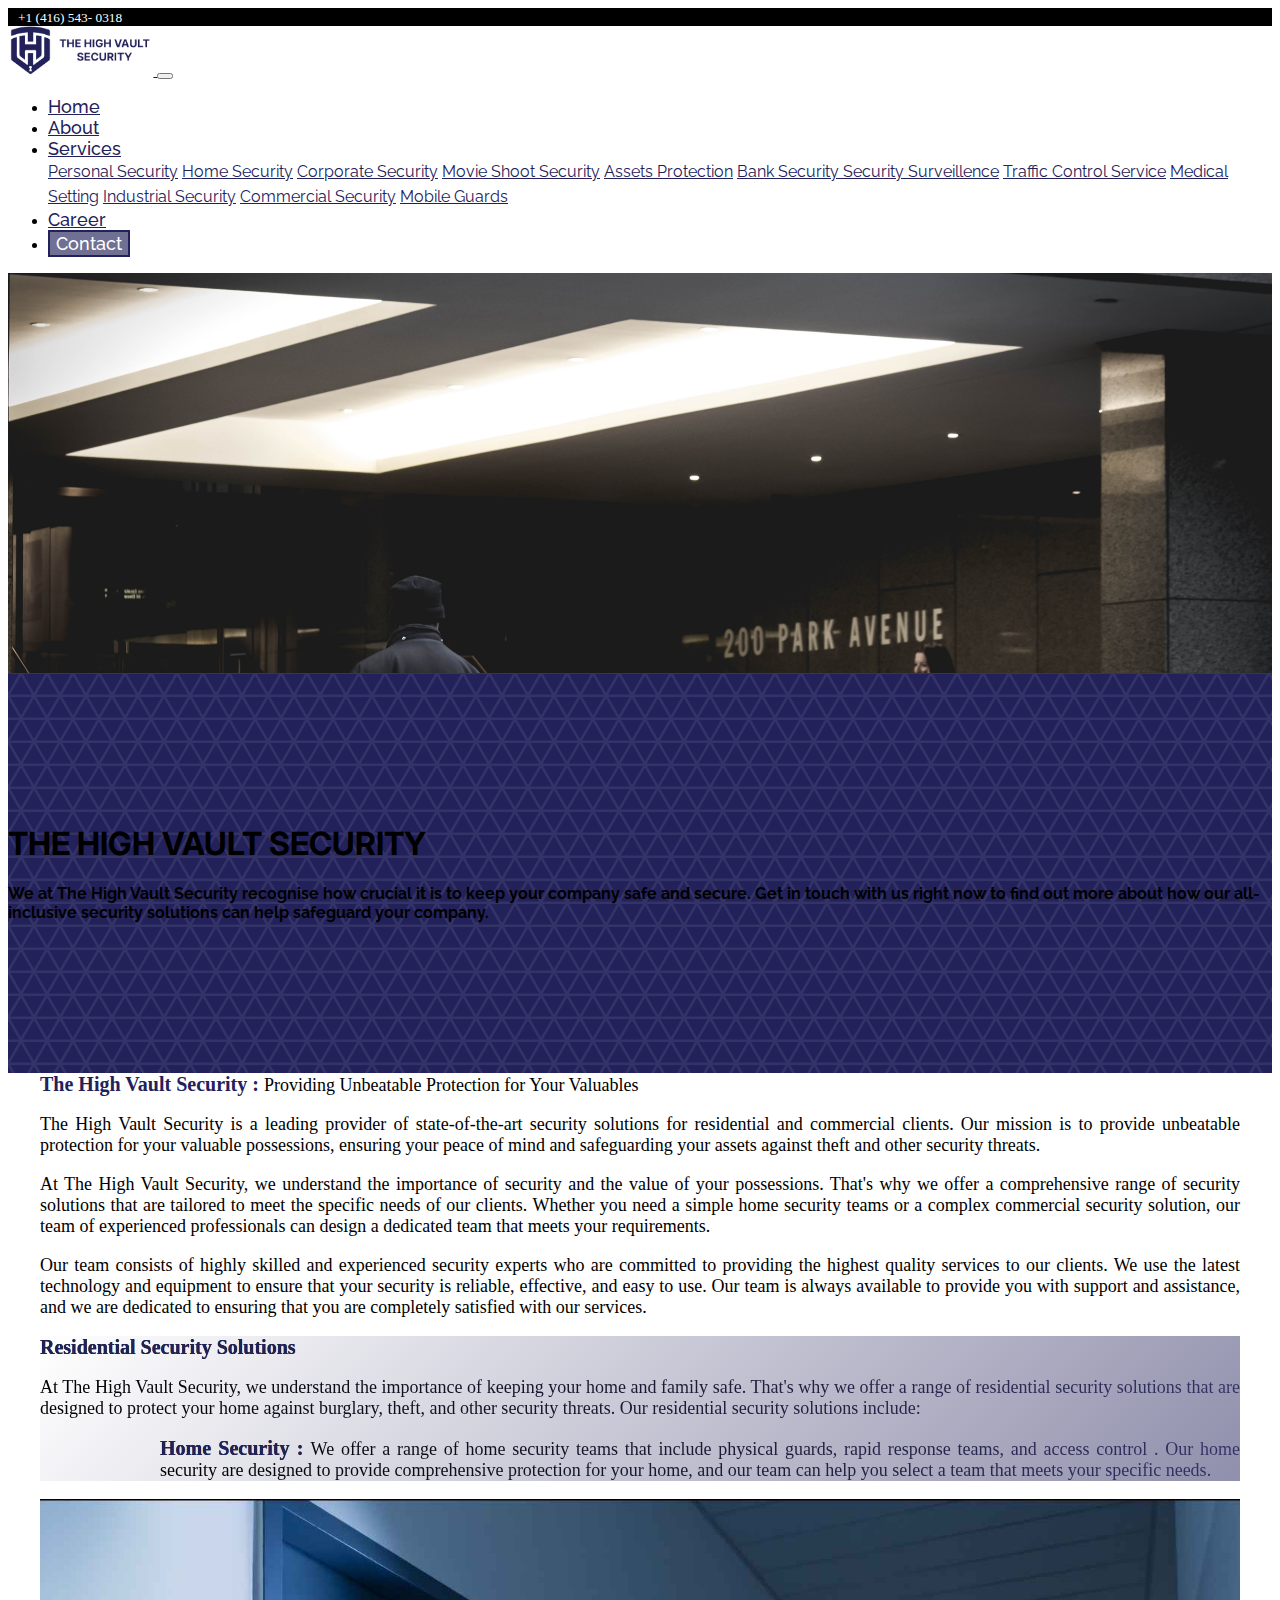
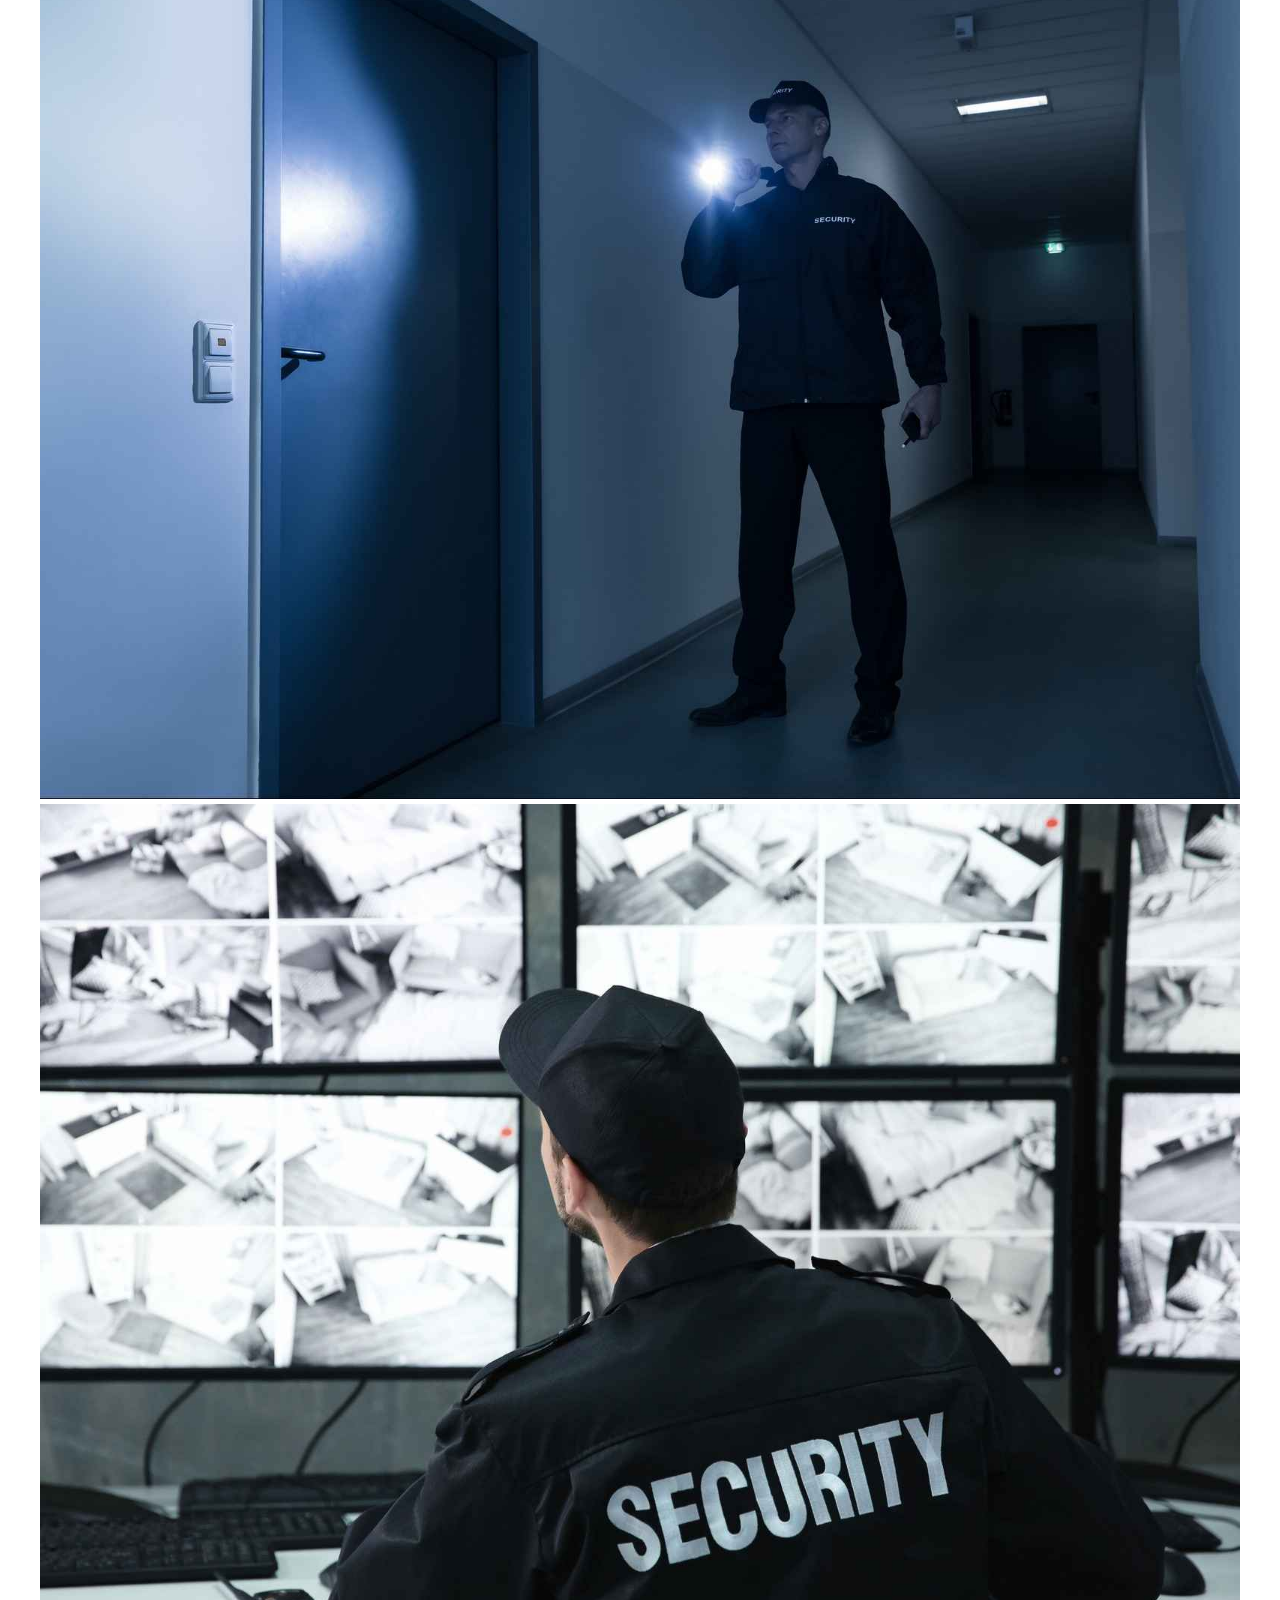
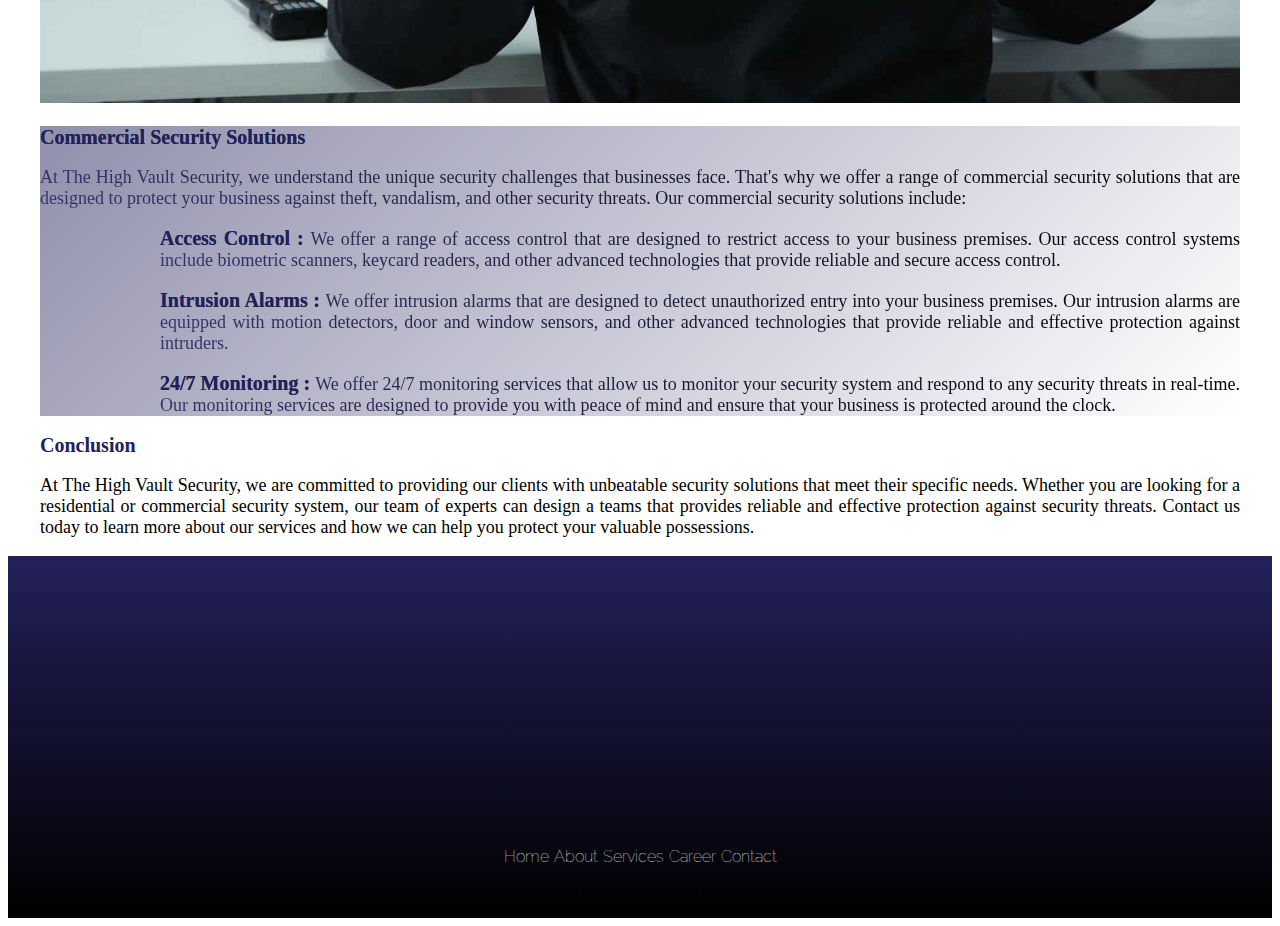
<file: about.html>
<!DOCTYPE html>
<html lang="en">
<head>
    <meta charset="UTF-8">
    <meta http-equiv="X-UA-Compatible" content="IE=edge">
    <meta name="viewport" content="width=device-width, initial-scale=1.0">
    <link rel="shortcut icon" type="x-icon" href="assets/logo.png"/>
    <link href="https://cdn.jsdelivr.net/npm/bootstrap@5.3.0-alpha1/dist/css/bootstrap.min.css" rel="stylesheet" integrity="sha384-GLhlTQ8iRABdZLl6O3oVMWSktQOp6b7In1Zl3/Jr59b6EGGoI1aFkw7cmDA6j6gD" crossorigin="anonymous">
    <link rel="stylesheet" href="style.css">
    <link rel="preconnect" href="https://fonts.googleapis.com">
    <link href="https://unpkg.com/aos@2.3.1/dist/aos.css" rel="stylesheet">
    <link rel="preconnect" href="https://fonts.gstatic.com" crossorigin>
    <link href="https://fonts.googleapis.com/css2?family=Raleway:wght@400;700&display=swap" rel="stylesheet">
    <link href="https://fonts.googleapis.com/css2?family=Inter:wght@600&display=swap" rel="stylesheet">
    <link href="https://fonts.googleapis.com/css2?family=Raleway:wght@700&display=swap" rel="stylesheet">
    <link href="https://fonts.googleapis.com/css2?family=Raleway:wght@700&display=swap" rel="stylesheet">
    <link rel="stylesheet" href="https://cdn.jsdelivr.net/npm/bootstrap-icons@1.10.2/font/bootstrap-icons.css" integrity="sha384-b6lVK+yci+bfDmaY1u0zE8YYJt0TZxLEAFyYSLHId4xoVvsrQu3INevFKo+Xir8e" crossorigin="anonymous">
    <title>HVS</title>
</head>
<body>

    <section>
        <div style="overscroll-behavior-inline: contain;width: 100%;">
            <div  class="expand" style="color: white; background-color: black;">
                 <div style="display: flex;align-items: flex-end;justify-content: space-between;font-size: min(2.9vw,16px);padding: 0px 10px;">
                    <div style="display: flex;justify-content: flex-start;">
                        <small style="margin-right: 20px;">+1 (416) 543- 0318</small>
                    </div>
                    <div class="icon-container-contact" style="padding-right: 10px;">
                        <a href="https://twitter.com/thehighvault"><i class="bi bi-twitter" style="color: white;margin-left:20px"></i></a>
                        <a href="https://www.facebook.com/profile.php?id=100091526552727&mibextid=LQQJ4d"><i class="bi bi-facebook" style="color: white;margin-left:20px"></i></a>
                        <a href="https://www.instagram.com/the_highvaultsecurity/"><i class="bi bi-instagram" style="color: white;margin-left:20px"></i></a>
                        <a href="https://www.linkedin.com/in/the-high-vault-security-ltd-a4987726a"><i class="bi bi-linkedin" style="color: white;margin-left:20px"></i></a>
                    </div>
                 </div>
            </div>
            <nav class="navbar navbar-expand-lg">
                <div class="container-fluid">
                    <a class="navbar-brand" href="#">
                        <img src="./assets/logowithname.png" class="nav-ico">
                    </a>
                    <button class="navbar-toggler" type="button" data-toggle="collapse" data-target="#navbarNav" aria-controls="navbarNav" aria-expanded="false" aria-label="Toggle navigation">
                    <span class="navbar-toggler-icon"></span>
                    </button>
                    <div class="collapse navbar-collapse" id="navbarNav" style="justify-content: flex-end;">
                        <ul class="navbar-nav px-3">
                            <li class="nav-item px-3">
                                <a class="nav-link" aria-current="page" href="index.html">Home</a>
                            </li>
                            <li class="nav-item px-3">
                                <a class="nav-link" href="about.html">About</a>
                            </li>
                            <li class="nav-item dropdown px-3">
                                <a style="color: rgb(35,33,90);"class="nav-link dropdown-toggle" href="#" id="navbarDropdown" role="button" data-toggle="dropdown" aria-haspopup="true" aria-expanded="false">
                                  Services
                                </a>
                                <div class="dropdown-menu" aria-labelledby="navbarDropdown">
                                  <a class="dropdown-item" href="#psg">Personal Security</a>
                                  <a class="dropdown-item" href="#hss">Home Security</a>
                                  <a class="dropdown-item" href="#ces">Corporate Security</a>
                                  <a class="dropdown-item" href="#msp">Movie Shoot Security</a>
                                  <a class="dropdown-item" href="#ap">Assets Protection</a>
                                  <a class="dropdown-item" href="#bss">Bank Security </a>
                                  <a class="dropdown-item" href="#ss">Security Surveillence</a>
                                  <a class="dropdown-item" href="#tcs">Traffic Control Service</a>
                                  <a class="dropdown-item" href="#medsp">Medical Setting</a>
                                  <a class="dropdown-item" href="#is">Industrial Security</a>
                                  <a class="dropdown-item" href="#wss">Commercial Security</a>
                                  <a class="dropdown-item" href="#mgs">Mobile Guards</a>
                                </div>
                            </li>
                            <li class="nav-item px-3">
                                <a class="nav-link" href="careers.html">Career</a>
                            </li>
                            <li class="nav-item px-3">
                                <button class="nav-link btn" id="contact-us-btn" type="button">Contact</button>
                            </li>
                        </ul>
                    </div>
                </div>
            </nav>
        </div>

        <div style="width: 100%;">
            <div class="row px-0 mx-0" style="background: rgba(51,51,103);">
                <div class="col-md-6" style="height:400px;background: url('assets/Guard4.jpg');background-size: cover;"></div>
                <div class="col-md-6 px-5 text-white" style="height:400px;background: url('assets/aus-brand-pattern.svg');display: flex;align-items: center;font-family: inter;">
                    <div>
                        <h1>THE HIGH VAULT SECURITY</h1>
                        <h4 style="font-family: Raleway;">We at The High Vault Security recognise how crucial it is to keep your company safe and secure. Get in touch with us right now to find out more about how our all-inclusive security solutions can help safeguard your company.</h4>
                    </div>
                </div>
            </div>
        </div>
    
        <div class="containers my-5">
            <div style="width:1200px; " class="seo-txt">
                <div class="py-3 px-3">
                    <span>The High Vault Security : </span> Providing Unbeatable Protection for Your Valuables
                    <p>The High Vault Security is a leading provider of state-of-the-art security solutions for residential and commercial clients. Our mission is to provide unbeatable protection for your valuable possessions, ensuring your peace of mind and safeguarding your assets against theft and other security threats.</p>
                    <p>At The High Vault Security, we understand the importance of security and the value of your possessions. That's why we offer a comprehensive range of security solutions that are tailored to meet the specific needs of our clients. Whether you need a simple home security teams or a complex commercial security solution, our team of experienced professionals can design a dedicated team that meets your requirements.</p>
                    <p>Our team consists of highly skilled and experienced security experts who are committed to providing the highest quality services to our clients. We use the latest technology and equipment to ensure that your security is reliable, effective, and easy to use. Our team is always available to provide you with support and assistance, and we are dedicated to ensuring that you are completely satisfied with our services.</p>
                </div>
                <div class="row px-0 mx-0" style="max-width: 100%;">
                    <div style="background:linear-gradient(135deg,white,rgba(35,33,90,0.5));height: fit-content;" class="py-3 px-3 col-md-6 upper">
                        <p>
                            <span>Residential Security Solutions</span>
                        </p>
                        <p>
                            At The High Vault Security, we understand the importance of keeping your home and family safe.
                            That's why we offer a range of residential security solutions that are designed to protect your home against burglary, theft, and other security threats. Our residential security solutions include:
                        </p>
                        <div style="padding-left: 10%;">
                            <p>
                                <span>Home Security : </span> 
                                We offer a range of home security teams that include physical guards, rapid response teams, and access control . Our home security are designed to provide comprehensive protection for your home, and our team can help you select a team that meets your specific needs.
                            </p>
                        </div>
                    </div>
                    <div class="col-md-6 px-0 mx-0">
                        <img src="assets/Guard1.jpg" style="object-fit: cover;;" width="100%" height="100%"></img>
                    </div>
                </div>
                <div class="row px-0 mx-0" style="max-width: 100%;">
                    <div class="col-md-6 mx-0 px-0">
                        <img src="assets/Guard2.jpg" style="object-fit: cover;" width="100%" height="100%"></img>
                    </div>
                    <div style="background: linear-gradient(-225deg, rgba(35,33,90,0.5),white);" class="py-3 px-3 col-md-6 lower">
                        <p>
                            <span>Commercial Security Solutions</span>
                        </p>
                        <p>
                            At The High Vault Security, we understand the unique security challenges that businesses face. That's why we offer a range of commercial security solutions that are designed to protect your business against theft, vandalism, and other security threats. Our commercial security solutions include:
                        </p>
                        <div style="padding-left: 10%;display: block;">
                            <p>
                                <span>Access Control : </span> We offer a range of access control that are designed to restrict access to your business premises. Our access control systems include biometric scanners, keycard readers, and other advanced technologies that provide reliable and secure access control.
                            </p>
                            <p>
                                <span>Intrusion Alarms : </span> We offer intrusion alarms that are designed to detect unauthorized entry into your business premises. Our intrusion alarms are equipped with motion detectors, door and window sensors, and other advanced technologies that provide reliable and effective protection against intruders.
                            </p>
                            <p>
                                <span>24/7 Monitoring : </span> We offer 24/7 monitoring services that allow us to monitor your security system and respond to any security threats in real-time. Our monitoring services are designed to provide you with peace of mind and ensure that your business is protected around the clock.
                            </p>
                        </div>
                    </div>
                </div>
                <div class="px-3">
                    <p>
                        <p><span>Conclusion</span></p >
                        At The High Vault Security, we are committed to providing our clients with unbeatable security solutions that meet their specific needs. Whether you are looking for a residential or commercial security system, our team of experts can design a teams that provides reliable and effective protection against security threats. Contact us today to learn more about our services and how we can help you protect your valuable possessions.
                    </p>
                </div>
            </div>
        </div>
    
    
    
    
        
    
    
        <div style="background: linear-gradient(rgba(35,33,90),black);">
            <div class="containers px-3" style="flex-direction: column;padding-top: 50px;padding-bottom: 10px;">
                <div class="d-flex text-white">
                    <h2><a href="https://twitter.com/thehighvault"><i class="bi bi-twitter px-3" style="color: white;margin-left:20px"></i></a></h2>
                    <h2><a href="https://www.facebook.com/profile.php?id=100091526552727&mibextid=LQQJ4d"><i class="bi bi-facebook px-3" style="color: white;margin-left:20px"></i></a></h2>
                    <h2><a href="https://www.instagram.com/the_highvaultsecurity/"><i class="bi bi-instagram px-3" style="color: white;margin-left:20px"></i></a></h2>
                    <h2><a href="https://www.linkedin.com/in/the-high-vault-security-ltd-a4987726a"><i class="bi bi-linkedin px-3" style="color: white;margin-left:20px"></i></a></h2>
                </div>
                <div class="text-white text-center footer-txt" style="font-family: Raleway; font-weight: 100;font-size: 19px;margin-top: 30px;">
                    <a href="/index.html"><small class="px-3">Home</small></a>
                    <a href="/about.html"><small class="px-3">About</small></a>
                    <a href="/index.html#services-loc"><small class="px-3">Services</small></a>
                    <a href="/careers.html"><small class="px-3">Career</small></a>
                    <a href="/index.html#link-contact"><small class="px-3">Contact</small></a>
                </div>
                <div class="d-flex text-white" style="font-family: Raleway; font-weight: 100;font-size: 14px;margin-top: 15px;">
                    <small class="px-3">@2023 The High Vault Security</small><small> All Rights Reserved</p>
                </div>
            </div>
        </div>
    </section>

    <div class="modal-parent1 px-3 py-3">
        <div class="modal1">
            <div class="row mx-0">
                <div class="col-md-12">
                    <div class="py-3" style="width: 100%;display: flex;align-items: center;justify-content: space-around">
                        <div class="d-flex align-items-center">
                            <img src="assets/logo.png" class="nav-ico"/>
                            <h5 style="color: rgb(35,35,90);"> THE HIGH VAULT SECURITY</h5>
                        </div>
                    </div>
                    <form action="https://formsubmit.co/thehighvault02@gmail.com" method="POST">
                        <div class="row py-1">
                            <label for="exampleInputName">Name</label>
                            <div class="col">
                            <input type="text" class="form-control" placeholder="First name" id="fname" name="FIRSTNAME" required>
                            </div>
                            <div class="col">
                            <input type="text" class="form-control" placeholder="Last name" id="lname" name="LASTNAME" required>
                            </div>
                        </div>

                        <input type="hidden" name="_captcha" value="false">
                        <input type="hidden" name="_next" value="https://thehighvaultsecurity.com/about.html">

                        <div class="form-group py-1">
                        <label for="exampleInputEmail1">Email address</label>
                        <input type="email" class="form-control" id="Email" aria-describedby="emailHelp" placeholder="Enter email" name="EMAIL" required>
                        <small id="emailHelp" class="form-text text-" style="color: #444444">We'll never share your email with anyone else.</small>
                        </div>
                        <div class="form-group py-1">
                            <label for="exampleFormControlTextarea1">Message</label>
                            <textarea class="form-control" id="Message" rows="5" name="MESSAGE" required></textarea>
                        </div>
                        <br/>
                        <button type="submit" class="btn px-5" style="background: rgba(51,51,103);color:white" onclick="alert('SUBMITTED SUCCESSFULLY')">Submit</button>
                    </form>
                </div>
            </div>
            <div style="font-family: Raleway;font-size: 16px;display: flex;justify-content: space-between;">
                            <small>thehighvault02@gmail.com</small>
                            <small>+1 (416) 543- 0318</small>
                        </div>
            <span class="X" draggable="true">&times;</span>
        </div>
    </div>


    <script src="pop.js"></script>
    <script src="https://unpkg.com/aos@2.3.1/dist/aos.js"></script>
    <script>
        AOS.init();
    </script>
    <script src="https://code.jquery.com/jquery-3.3.1.slim.min.js" integrity="sha384-q8i/X+965DzO0rT7abK41JStQIAqVgRVzpbzo5smXKp4YfRvH+8abtTE1Pi6jizo" crossorigin="anonymous"></script>
    <script src="https://cdn.jsdelivr.net/npm/popper.js@1.14.3/dist/umd/popper.min.js" integrity="sha384-ZMP7rVo3mIykV+2+9J3UJ46jBk0WLaUAdn689aCwoqbBJiSnjAK/l8WvCWPIPm49" crossorigin="anonymous"></script>
    <script src="https://cdn.jsdelivr.net/npm/bootstrap@4.1.3/dist/js/bootstrap.min.js" integrity="sha384-ChfqqxuZUCnJSK3+MXmPNIyE6ZbWh2IMqE241rYiqJxyMiZ6OW/JmZQ5stwEULTy" crossorigin="anonymous"></script>
    <script src="https://cdn.jsdelivr.net/npm/@popperjs/core@2.11.6/dist/umd/popper.min.js" integrity="sha384-oBqDVmMz9ATKxIep9tiCxS/Z9fNfEXiDAYTujMAeBAsjFuCZSmKbSSUnQlmh/jp3" crossorigin="anonymous"></script>
    <script src="https://cdn.jsdelivr.net/npm/bootstrap@5.3.0-alpha1/dist/js/bootstrap.min.js" integrity="sha384-mQ93GR66B00ZXjt0YO5KlohRA5SY2XofN4zfuZxLkoj1gXtW8ANNCe9d5Y3eG5eD" crossorigin="anonymous"></script>
    <script src="https://cdn.jsdelivr.net/npm/bootstrap@5.3.0-alpha1/dist/js/bootstrap.bundle.min.js" integrity="sha384-w76AqPfDkMBDXo30jS1Sgez6pr3x5MlQ1ZAGC+nuZB+EYdgRZgiwxhTBTkF7CXvN" crossorigin="anonymous"></script>
</body>
</html>
</file>
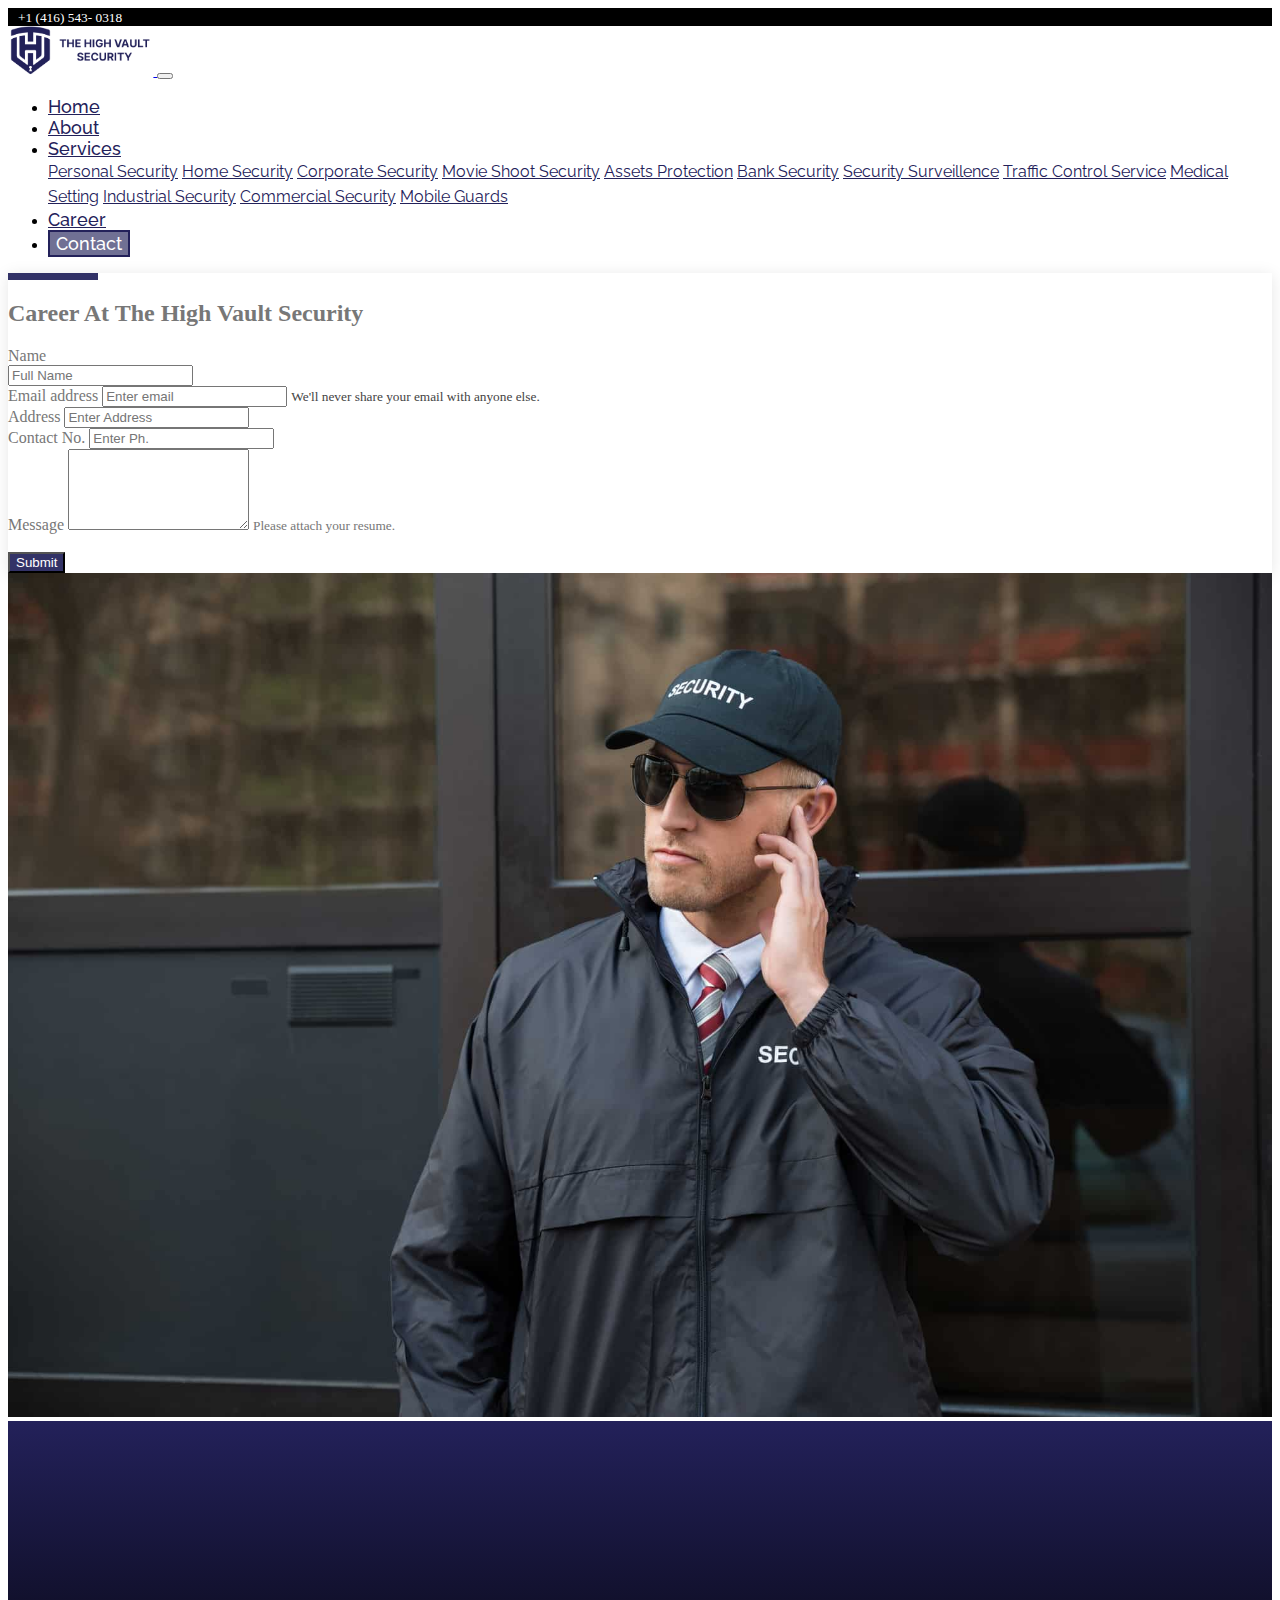
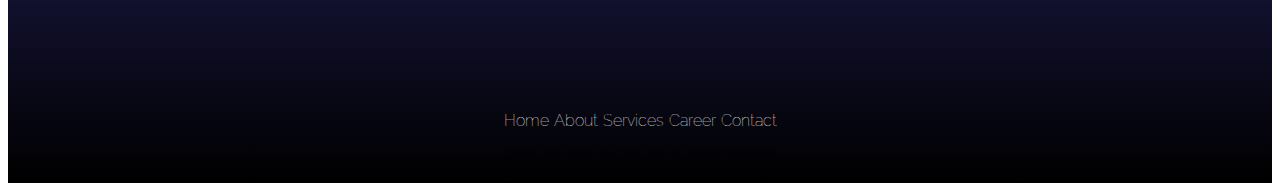
<file: careers.html>
<!DOCTYPE html>
<html lang="en">
<head>
    <meta charset="UTF-8">
    <meta http-equiv="X-UA-Compatible" content="IE=edge">
    <meta name="viewport" content="width=device-width, initial-scale=1.0">
    <link rel="shortcut icon" type="x-icon" href="assets/logo.png"/>
    <link href="https://cdn.jsdelivr.net/npm/bootstrap@5.3.0-alpha1/dist/css/bootstrap.min.css" rel="stylesheet" integrity="sha384-GLhlTQ8iRABdZLl6O3oVMWSktQOp6b7In1Zl3/Jr59b6EGGoI1aFkw7cmDA6j6gD" crossorigin="anonymous">
    <link rel="stylesheet" href="style.css">
    <link rel="preconnect" href="https://fonts.googleapis.com">
    <link href="https://unpkg.com/aos@2.3.1/dist/aos.css" rel="stylesheet">
    <link rel="preconnect" href="https://fonts.gstatic.com" crossorigin>
    <link href="https://fonts.googleapis.com/css2?family=Raleway:wght@400;700&display=swap" rel="stylesheet">
    <link href="https://fonts.googleapis.com/css2?family=Inter:wght@600&display=swap" rel="stylesheet">
    <link href="https://fonts.googleapis.com/css2?family=Raleway:wght@700&display=swap" rel="stylesheet">
    <link href="https://fonts.googleapis.com/css2?family=Raleway:wght@700&display=swap" rel="stylesheet">
    <link rel="stylesheet" href="https://cdn.jsdelivr.net/npm/bootstrap-icons@1.10.2/font/bootstrap-icons.css" integrity="sha384-b6lVK+yci+bfDmaY1u0zE8YYJt0TZxLEAFyYSLHId4xoVvsrQu3INevFKo+Xir8e" crossorigin="anonymous">
    <title>HVS</title>
</head>
<body>

    <section>
        <div style="overscroll-behavior-inline: contain;width: 100%;">
            <div  class="expand" style="color: white; background-color: black;">
                 <div style="display: flex;align-items: flex-end;justify-content: space-between;font-size: min(2.9vw,16px);padding: 0px 10px;">
                    <div style="display: flex;justify-content: flex-start;">
                        <small style="margin-right: 20px;">+1 (416) 543- 0318</small>
                    </div>
                    <div class="icon-container-contact" style="padding-right: 10px;">
                        <a href="https://twitter.com/thehighvault"><i class="bi bi-twitter" style="color: white;margin-left:20px"></i></a>
                        <a href="https://www.facebook.com/profile.php?id=100091526552727&mibextid=LQQJ4d"><i class="bi bi-facebook" style="color: white;margin-left:20px"></i></a>
                        <a href="https://www.instagram.com/the_highvaultsecurity/"><i class="bi bi-instagram" style="color: white;margin-left:20px"></i></a>
                        <a href="https://www.linkedin.com/in/the-high-vault-security-ltd-a4987726a"><i class="bi bi-linkedin" style="color: white;margin-left:20px"></i></a>
                    </div>
                 </div>
            </div>
            <nav class="navbar navbar-expand-lg">
                <div class="container-fluid">
                    <a class="navbar-brand" href="#">
                        <img src="./assets/logowithname.png" class="nav-ico">
                    </a>
                    <button class="navbar-toggler" type="button" data-toggle="collapse" data-target="#navbarNav" aria-controls="navbarNav" aria-expanded="false" aria-label="Toggle navigation">
                    <span class="navbar-toggler-icon"></span>
                    </button>
                    <div class="collapse navbar-collapse" id="navbarNav" style="justify-content: flex-end;">
                        <ul class="navbar-nav px-3">
                            <li class="nav-item px-3">
                                <a class="nav-link" aria-current="page" href="index.html">Home</a>
                            </li>
                            <li class="nav-item px-3">
                                <a class="nav-link" href="about.html">About</a>
                            </li>
                            <li class="nav-item dropdown px-3">
                                <a style="color: rgb(35,33,90);"class="nav-link dropdown-toggle" href="#" id="navbarDropdown" role="button" data-toggle="dropdown" aria-haspopup="true" aria-expanded="false">
                                  Services
                                </a>
                                <div class="dropdown-menu" aria-labelledby="navbarDropdown">
                                  <a class="dropdown-item" href="#psg">Personal Security</a>
                                  <a class="dropdown-item" href="#hss">Home Security</a>
                                  <a class="dropdown-item" href="#ces">Corporate Security</a>
                                  <a class="dropdown-item" href="#msp">Movie Shoot Security</a>
                                  <a class="dropdown-item" href="#ap">Assets Protection</a>
                                  <a class="dropdown-item" href="#bss">Bank Security</a>
                                  <a class="dropdown-item" href="#ss">Security Surveillence</a>
                                  <a class="dropdown-item" href="#tcs">Traffic Control Service</a>
                                  <a class="dropdown-item" href="#medsp">Medical Setting</a>
                                  <a class="dropdown-item" href="#is">Industrial Security</a>
                                  <a class="dropdown-item" href="#wss">Commercial Security</a>
                                  <a class="dropdown-item" href="#mgs">Mobile Guards</a>
                                </div>
                            </li>
                            <li class="nav-item px-3">
                                <a class="nav-link" href="careers.html">Career</a>
                            </li>
                            <li class="nav-item px-3">
                                <button class="nav-link btn" id="contact-us-btn" type="button">Contact</button>
                            </li>
                        </ul>
                    </div>
                </div>
            </nav>
        </div>
    
    
        <div>
            <div class="containers">
                <div class="row mx-0 my-2" style="width:100%">
                    <div class="col-md-7">
                        <div class="contact-us px-3 py-3" style="box-shadow: 0px 2px 15px rgba(0, 0, 0, 0.1);height: 100%;color: #777777;">
                            <div class="line"></div>
                            <h2>Career At The High Vault Security</h2>
                            <div>
                                <form action="https://formsubmit.co/thehighvault02@gmail.com" method="POST">
                                    <div class="row py-1">
                                        <label for="exampleInputName">Name</label>
                                        <div class="col">
                                        <input type="text" class="form-control" placeholder="Full Name" id="fname" name="FNAME" required>
                                        </div>
                                    </div>
    
                                    <input type="hidden" name="_captcha" value="false">
                                    <input type="hidden" name="_next" value="https://thehighvaultsecurity.com/careers.html">
    
                                    <div class="form-group py-1">
                                    <label for="exampleInputEmail1">Email address</label>
                                    <input type="email" class="form-control" id="Email" aria-describedby="emailHelp" placeholder="Enter email" name="EMAIL" required>
                                    <small id="emailHelp" class="form-text text-" style="color: #444444">We'll never share your email with anyone else.</small>
                                    </div>
                                    <div class="form-group py-1">
                                        <label for="exampleInputAddress">Address</label>
                                        <input type="text" class="form-control" id="Address" aria-describedby="emailHelp" placeholder="Enter Address" name="ADDRESS" required>
                                    </div>
                                    <div class="form-group py-1">
                                        <label for="exampleInputPhone">Contact No.</label>
                                        <input type="text" class="form-control" id="Phone" aria-describedby="emailHelp" placeholder="Enter Ph." name="PH. NUMBER" required>
                                    </div>
                                    <div class="form-group py-1">
                                        <label for="exampleFormControlTextarea1">Message</label>
                                        <textarea class="form-control" id="Message" rows="5" name="MESSAGE" required></textarea>
                                        <small id="emailHelp" class="form-text text-">Please attach your resume.</small>
                                    </div>
                                    <br/>
                                    <button type="submit" class="btn px-5" style="background: rgba(51,51,103);color:white" onclick="alert('SUBMITTED SUCCESSFULLY')">Submit</button>
                                </form>
                            </div>
                        </div>
                    </div>
                    <div class="col-md-5">
                        <img src="assets/Guard5.jpg" style="object-fit: cover;" width="100%" height="100%"></img>
                    </div>
                </div>
            </div>
        
        </div>
    
    
    
        <div style="background: linear-gradient(rgba(35,33,90),black);">
            <div class="containers px-3" style="flex-direction: column;padding-top: 50px;padding-bottom: 10px;">
                <div class="d-flex text-white">
                    <h2><a href="https://twitter.com/thehighvault"><i class="bi bi-twitter px-3" style="color: white;margin-left:20px"></i></a></h2>
                    <h2><a href="https://www.facebook.com/profile.php?id=100091526552727&mibextid=LQQJ4d"><i class="bi bi-facebook px-3" style="color: white;margin-left:20px"></i></a></h2>
                    <h2><a href="https://www.instagram.com/the_highvaultsecurity/"><i class="bi bi-instagram px-3" style="color: white;margin-left:20px"></i></a></h2>
                    <h2><a href="https://www.linkedin.com/in/the-high-vault-security-ltd-a4987726a"><i class="bi bi-linkedin px-3" style="color: white;margin-left:20px"></i></a></h2>
                </div>
                <div class="text-white text-center footer-txt" style="font-family: Raleway; font-weight: 100;font-size: 19px;margin-top: 30px;">
                    <a href="/index.html"><small class="px-3">Home</small></a>
                    <a href="/about.html"><small class="px-3">About</small></a>
                    <a href="/index.html#services-loc"><small class="px-3">Services</small></a>
                    <a href="/careers.html"><small class="px-3">Career</small></a>
                    <a href="/index.html#link-contact"><small class="px-3">Contact</small></a>
                </div>
                <div class="d-flex text-white" style="font-family: Raleway; font-weight: 100;font-size: 14px;margin-top: 15px;">
                    <small class="px-3">@2023 The High Vault Security</small><small> All Rights Reserved</p>
                </div>
            </div>
        </div>
    </section>



    <div class="modal-parent1 px-3 py-3">
        <div class="modal1">
            <div class="row mx-0">
                <div class="col-md-12">
                    <div class="py-3" style="width: 100%;display: flex;align-items: center;justify-content: space-around">
                        <div class="d-flex align-items-center">
                            <img src="assets/logo.png" class="nav-ico"/>
                            <h5 style="color: rgb(35,35,90);"> THE HIGH VAULT SECURITY</h5>
                        </div>
                    </div>
                    <form action="https://formsubmit.co/thehighvault02@gmail.com" method="POST">
                        <div class="row py-1">
                            <label for="exampleInputName">Name</label>
                            <div class="col">
                            <input type="text" class="form-control" placeholder="First name" id="fname" name="FIRSTNAME" required>
                            </div>
                            <div class="col">
                            <input type="text" class="form-control" placeholder="Last name" id="lname" name="LASTNAME" required>
                            </div>
                        </div>

                        <input type="hidden" name="_captcha" value="false">
                        <input type="hidden" name="_next" value="https://thehighvaultsecurity.com/careers.html">

                        <div class="form-group py-1">
                        <label for="exampleInputEmail1">Email address</label>
                        <input type="email" class="form-control" id="Email" aria-describedby="emailHelp" placeholder="Enter email" name="EMAIL" required>
                        <small id="emailHelp" class="form-text text-" style="color: #444444">We'll never share your email with anyone else.</small>
                        </div>
                        <div class="form-group py-1">
                            <label for="exampleFormControlTextarea1">Message</label>
                            <textarea class="form-control" id="Message" rows="5" name="MESSAGE" required></textarea>
                        </div>
                        <br/>
                        <button type="submit" class="btn px-5" style="background: rgba(51,51,103);color:white" onclick="alert('SUBMITTED SUCCESSFULLY')">Submit</button>
                    </form>
                </div>
            </div>
            <div style="font-family: Raleway;font-size: 16px;display: flex;justify-content: space-between;">
                            <small>thehighvault02@gmail.com</small>
                            <small>+1 (416) 543- 0318</small>
                        </div>
            <span class="X" draggable="true">&times;</span>
        </div>
    </div>




    <script src="pop.js"></script>
    <script src="https://unpkg.com/aos@2.3.1/dist/aos.js"></script>
    <script>
        AOS.init();
    </script>
    <script src="https://code.jquery.com/jquery-3.3.1.slim.min.js" integrity="sha384-q8i/X+965DzO0rT7abK41JStQIAqVgRVzpbzo5smXKp4YfRvH+8abtTE1Pi6jizo" crossorigin="anonymous"></script>
    <script src="https://cdn.jsdelivr.net/npm/popper.js@1.14.3/dist/umd/popper.min.js" integrity="sha384-ZMP7rVo3mIykV+2+9J3UJ46jBk0WLaUAdn689aCwoqbBJiSnjAK/l8WvCWPIPm49" crossorigin="anonymous"></script>
    <script src="https://cdn.jsdelivr.net/npm/bootstrap@4.1.3/dist/js/bootstrap.min.js" integrity="sha384-ChfqqxuZUCnJSK3+MXmPNIyE6ZbWh2IMqE241rYiqJxyMiZ6OW/JmZQ5stwEULTy" crossorigin="anonymous"></script>
    <script src="https://cdn.jsdelivr.net/npm/@popperjs/core@2.11.6/dist/umd/popper.min.js" integrity="sha384-oBqDVmMz9ATKxIep9tiCxS/Z9fNfEXiDAYTujMAeBAsjFuCZSmKbSSUnQlmh/jp3" crossorigin="anonymous"></script>
    <script src="https://cdn.jsdelivr.net/npm/bootstrap@5.3.0-alpha1/dist/js/bootstrap.min.js" integrity="sha384-mQ93GR66B00ZXjt0YO5KlohRA5SY2XofN4zfuZxLkoj1gXtW8ANNCe9d5Y3eG5eD" crossorigin="anonymous"></script>
    <script src="https://cdn.jsdelivr.net/npm/bootstrap@5.3.0-alpha1/dist/js/bootstrap.bundle.min.js" integrity="sha384-w76AqPfDkMBDXo30jS1Sgez6pr3x5MlQ1ZAGC+nuZB+EYdgRZgiwxhTBTkF7CXvN" crossorigin="anonymous"></script>
</body>
</html>
</file>
<file: style.css>
body{
    overscroll-behavior-inline: contain;
}

section{
    transition: all 1s;
}

navbar{
    background-color: rgb(255, 255, 255);
}

.nav-ico{
    height: 50px;
}

.nav-link{
    color: rgb(35, 33, 90);
    font-family: Raleway;
    font-weight: 500;
    font-size: 18px;
    transition: all 0.3s ease-in-out;
}

.nav-link:hover{
    color: rgb(35,33,90);
    transform: scale(1.12);
}

.dropdown-item{
    color: rgb(35,33,90);
    font-family: Raleway;
    line-height: 25px;
}

.dropdown-item:hover{
    background: rgb(35,33,90);
    color: white;
}

#contact-us-btn{
    background:rgb(51,51,103,0.7);
    color:white;
    border: 2px solid rgb(35,33,90);
}

#contact-us-btn:hover{
    background: white;
    color: rgb(35, 33, 90);
}

.welcome{
    min-height: 100vh;
    display: flex;
    align-items: center;
    justify-content: center;
    background:rgba(0,0,0,0.6)url('assets/Guard1.jpg');
    background-size: cover;
    background-position: center;
    animation: bg-change 30s infinite ease-in-out;
}

@keyframes bg-change {
    0%{
        background: rgba(0,0,0,0.6)url('assets/Guard1.jpg');
        background-size: cover;
        background-blend-mode: darken;
    }
    25%{
        background: rgba(0,0,0,0.6)url('assets/Guard2.jpg');
        background-size: cover;
        background-blend-mode: darken;
    } 
    50%{
        background: rgba(0,0,0,0.6)url('assets/Guard3.jpg');
        background-size: cover;
        background-blend-mode: darken;
    }
    75%{
        background: rgba(0,0,0,0.6)url('assets/Guard4.jpg');
        background-size: cover;
        background-blend-mode: darken;
    }
    100%{
        background: rgba(0,0,0,0.6)url('assets/Guard1.jpg');
        background-size: cover;
        background-blend-mode: darken;
    }
}

video{
    background: #000;
    z-index: -1;
    position: absolute;
    background-attachment: fixed;
    width:100%;
    height:100%;
    object-fit: cover;
}

.welcome-txt{
    color: rgb(232, 230, 227);
    width: 1100px;
    font-family: 'Raleway';
}

.welcome-heading{
    font-weight: 700;
    padding: 10px 0px; 
    font-size: clamp(30px, 6vw, 48px);
}

.welcome-para{
    font-size: clamp(15px, 3vw, 24px);
    font-weight: 300;
    text-align: justify;
    padding-bottom: 20px;
}

.welcome-btn{
    width:150px;
    height: 40px;
    background: transparent;
    color: white;
    border: 2px solid white;
    font-size: 14px;
    border-radius: 3px;
}

.containers{
    display: flex;
    justify-content: center;
    align-items: center;
}

.about{
    width: 1200px;
    font-style: italic;
}

.heading{
    font-family: im fell great primer sc;
    font-size: clamp(30px, 6vw, 48px);
    background: linear-gradient(45deg , rgb(51,51,103), rgb(0,0,0));
    -webkit-background-clip: text;
    color: transparent;
}

.about-txt{
    padding-right: 20px;
}

.about-txt p{
    font-size: 14px;
}

.services{
    width: 1450px;
}

.services h2{
    font-weight: 600;
}

.line{
    width: 10vh;
    height: 7px;
    background-color: hsl(240, 34%, 30%);
    margin-bottom: 10px;
}

.service-card-row{
    display: flex;
    flex-wrap: wrap;
}

.service-card-container{
    padding: 10px;
    min-height: 30vh;
    min-width: 350px
}

.service-card{
    display: flex;
    align-items: flex-start;
    justify-content: center;
    text-align: center;
    height: 100%;
    background: white;
    box-shadow: 0px 2px 15px rgba(0, 0, 0, 0.1);
    background-size: 100% 100%;
    transition: all 0.3s;
}

.service-icon{
    /* position: absolute;/ */
    font-size: 30px;
    display: flex;
    align-items: center;
    justify-content: space-around;
    flex-direction: column;
    transition:all 0.3s ease-in-out;
}

.service-icon i{
    z-index: 1;
    color: white;
    background: rgb(35, 33, 90);
    margin: 20px;
    border: 3px solid transparent;
}

.service-icon h4{
    font-size: 20px;
    font-family: inter;
    font-weight: 700;
}

.service-list ul{
    text-align: left;
}

.service-card p{
    opacity: 0;
    transition: all 1s ease-in-out;
}

.service-card-txt-cont{
    z-index: 1;
    padding: 20px;  
    height: 100%;
    border-radius: 5px;
    width: 100%;
    display: flex;
    align-items: center;
    justify-content: center;
    transition: all 1s;
}

.service-card-text{
    color: white;
    transition: all 1s;
}

.service-icon{
    width: 90%;
}

.service-icon h4{
    font-size: 24px;
    font-weight: 700;
    font-family: Raleway;
    margin-bottom: 15px;
}

/* .service-card:hover .service-icon h4{
    transition: all 1s;
    opacity: 0;
} */

.service-card:hover{
    transition: all 0.3s;
    /* transform: scale(1.05); */
    background: rgba(0, 0, 0, 0.5);
}

.service-card:hover .service-card-txt-cont{
    background: rgba(0, 0, 0, 0.5);
}

.service-card:hover .service-card-text{
    opacity: 1;
}

.service-card:hover .service-icon{
    transform: translateY(-20px);
    color: white;
}

.service-card:hover .service-icon i{
    color: rgb(35, 33, 90);
    background: white;
    border: 3px solid rgb(35, 33, 90);
}

.service-list{
    width: 80%;
    text-align: left;
}

.map iframe{
    width: 600px;
    height: 450px;
}

.contact-us-cards{
    display: flex;
    align-items: center;
    justify-content: center;
    height: 200px;
    box-shadow: 0px 2px 15px rgba(0, 0, 0, 0.1);
    background-color: white;
    transition: all 1s ease-in-out;
    cursor: pointer;
}

.cont{
    display: flex;
    flex-direction: column;
    align-items: center;
    justify-content: center;
    text-align: center;
}

.cont h4{
    color: #777777;
}

.cont p{
    color: #444444;
}

.cont-icon{
    display: flex;
    align-items: center;
    justify-content: center;
    border: 2px solid rgb(211, 31, 31);
    border-radius: 50%;
    margin: 10px 0px;
}

/* .contact-us-cards:hover .cont{
    transform: scale(1.12);
} */

@media only screen and (max-width: 768px){
    .contact-us{
        width: 100%;
    }

    .contactus-cont1{
        padding: 0px 0px;
    }
}

.rev-container{
    display: grid;
    grid-auto-flow: column;
    grid-auto-columns: max(30%, 375px);
    overflow-x: auto;
    overscroll-behavior-inline: contain;
    padding-bottom: 40px;
}

.rev{
    border-radius: 10px;
    box-shadow: 0px 2px 15px rgba(0, 0, 0, 0.1);
    display: flex;
    flex-direction: column;
    align-items: center;
    justify-content: right;
}

.rev i{
    color: gold;
}

.rev-container::-webkit-scrollbar{
    display: none;
}

.customer-image{
    height: 60px;
    width: 60px;
}

.customer-image img{
    object-fit: cover;
}

 .customer-image img{
    border-radius: 50%;
    display: flex;
    align-items: center;
    justify-content: center;
 }

.rev h5{
    text-align: center;
}

.modal-parent1 {
    position: fixed;
    top: 0;
    left: 0;
    height: 100vh;
    width: 100%;
    display: none;
    
}

.modal1 {
    background: white;
    max-width: 600px;
    min-width: 300px;
    padding: 30px;
    border-radius: 6px;
    position: absolute;
    top: 50%;
    left: 50%;
    transform: translate(-50%, -50%);
    animation: 0.5s drop;
}

@keyframes drop {
    0% {
        top: -100px;
    }

    100% {
        top: 50%;
    }
}

.X {
    position: absolute;
    right: 5px;
    top: -11px;
    font-size: 40px;
    cursor: pointer;

}

.seo-txt{
    text-align: justify;
    font-size: 18px;
}

.seo-txt span{
    font-size: 20px;
    font-weight: 600;
    color: rgb(35,33,90);
}

.upper p{
    background: linear-gradient(90deg, black, rgb(51,51,103));
    -webkit-background-clip: text;
    color: transparent;
}

.lower p{
    background: linear-gradient(90deg, rgb(51,51,103), black);
    -webkit-background-clip: text;
    color: transparent;
}

.footer-txt a{
    text-decoration: none;
    color: white;
}
</file>
